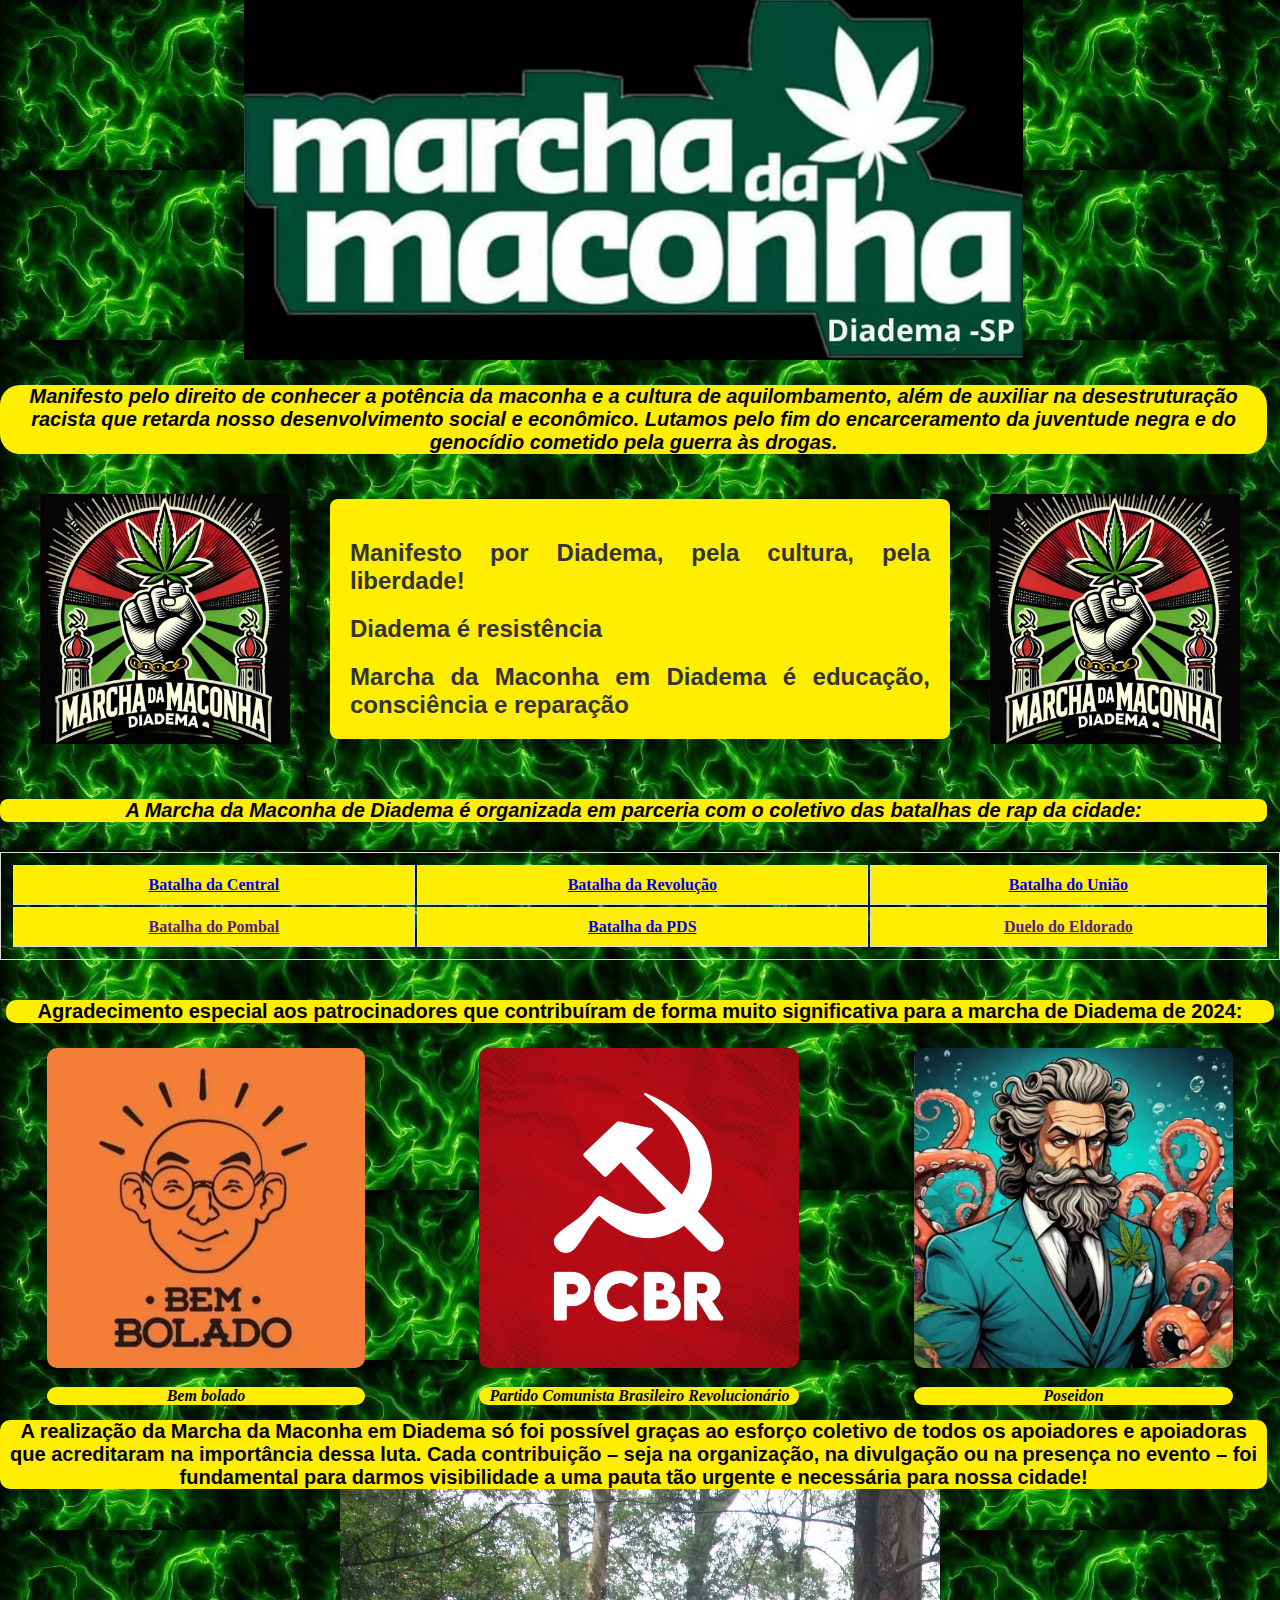
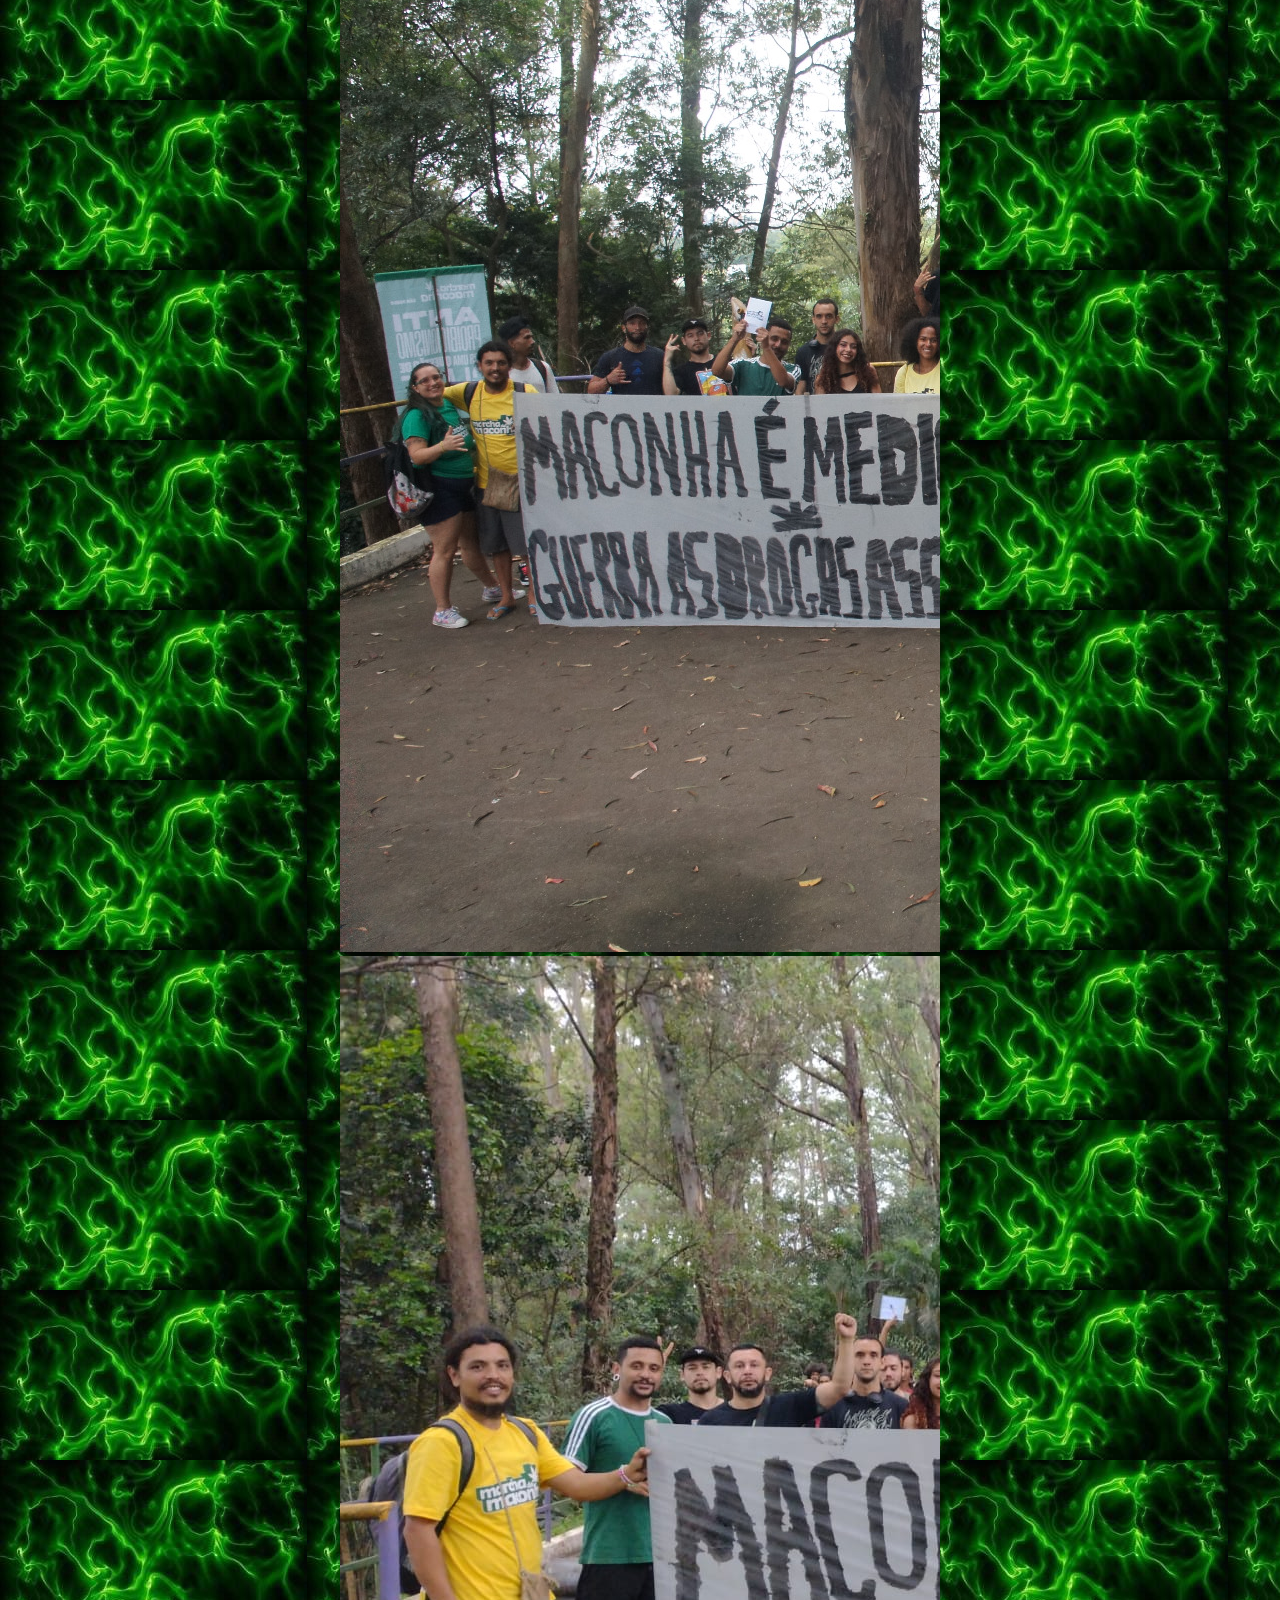
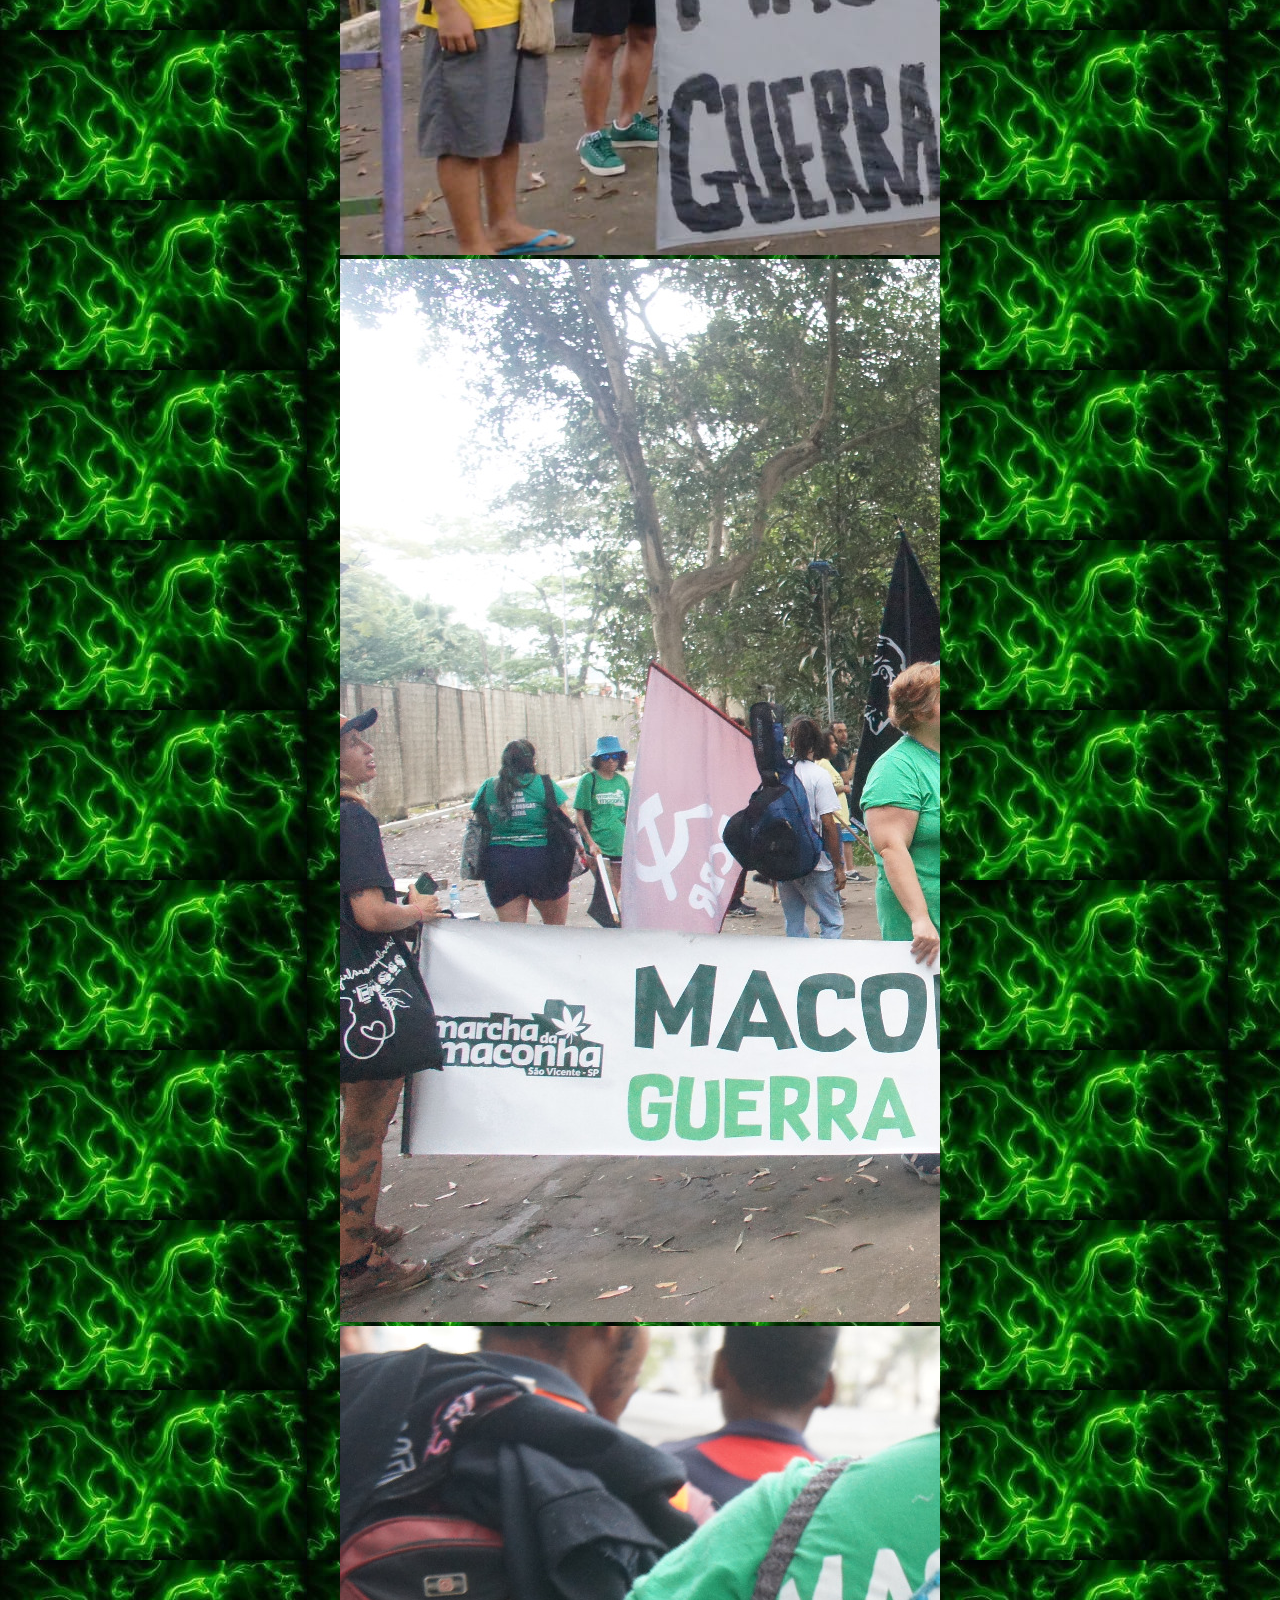
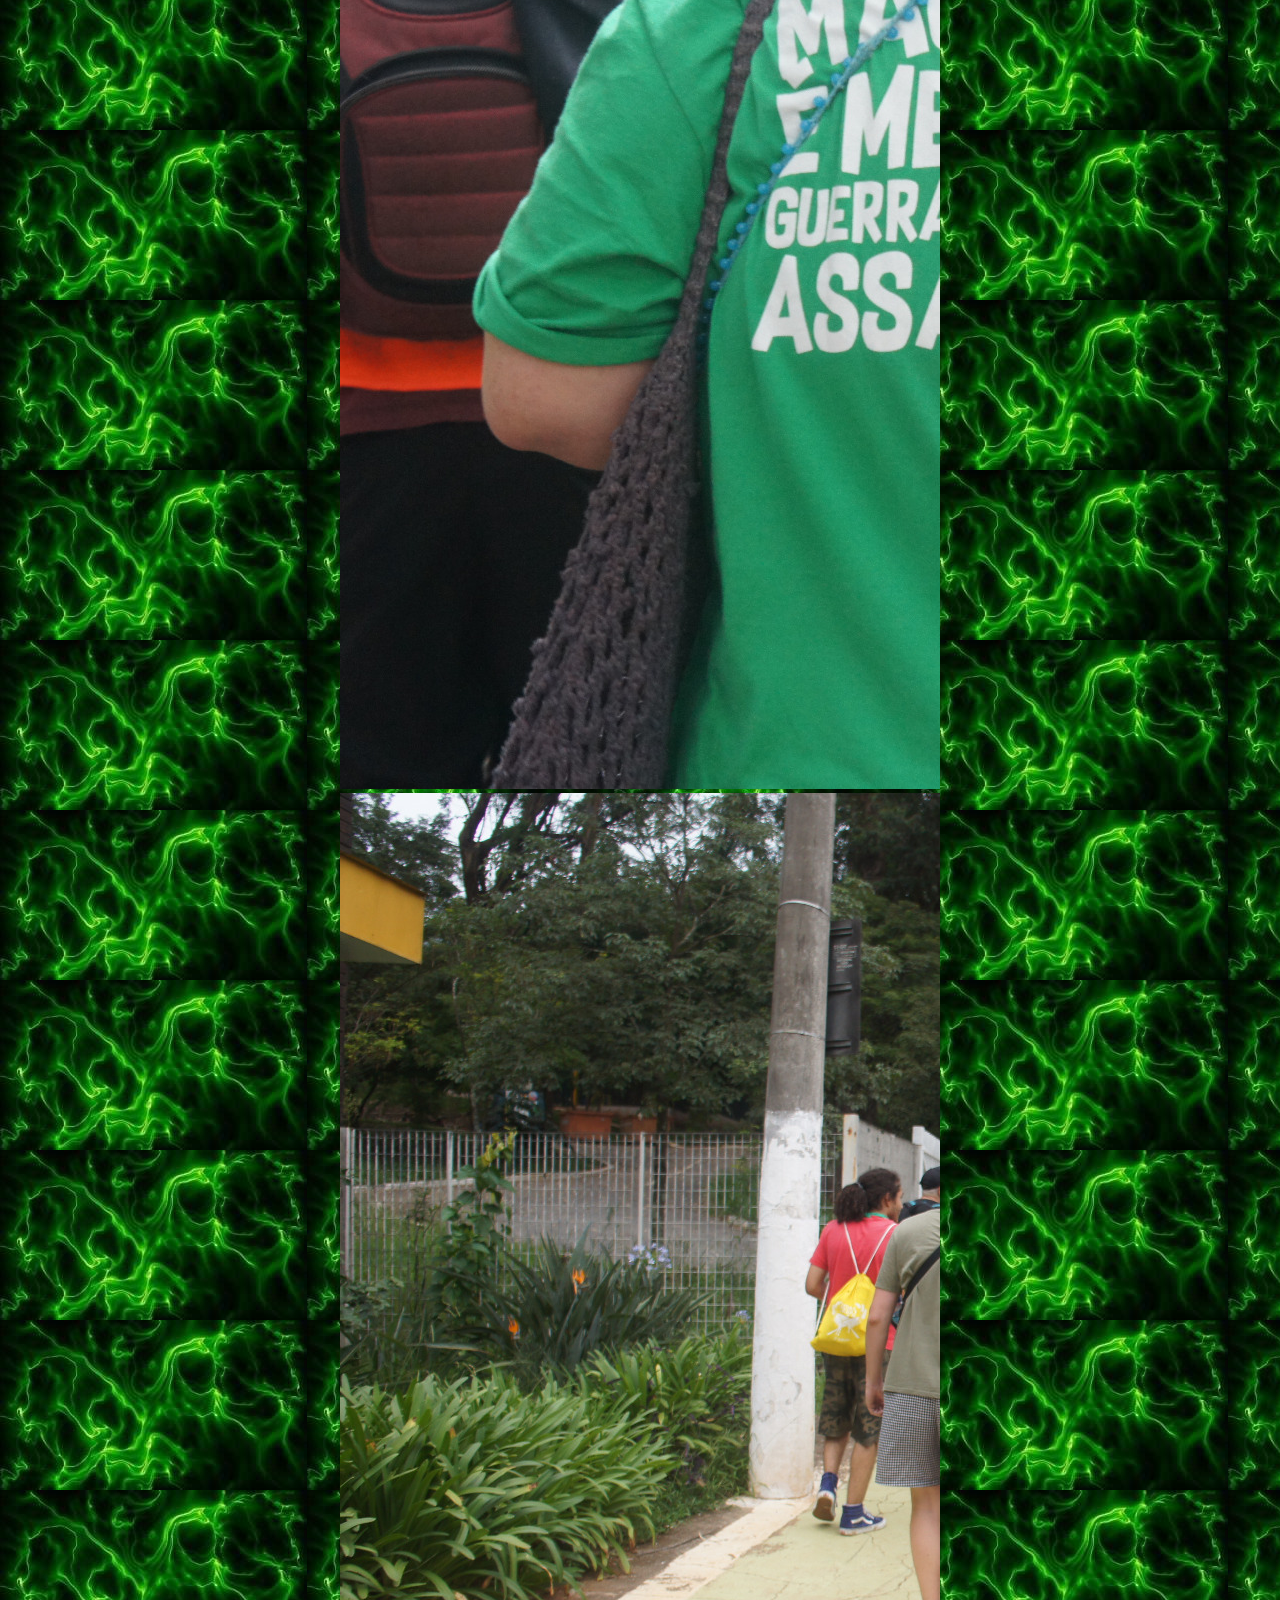
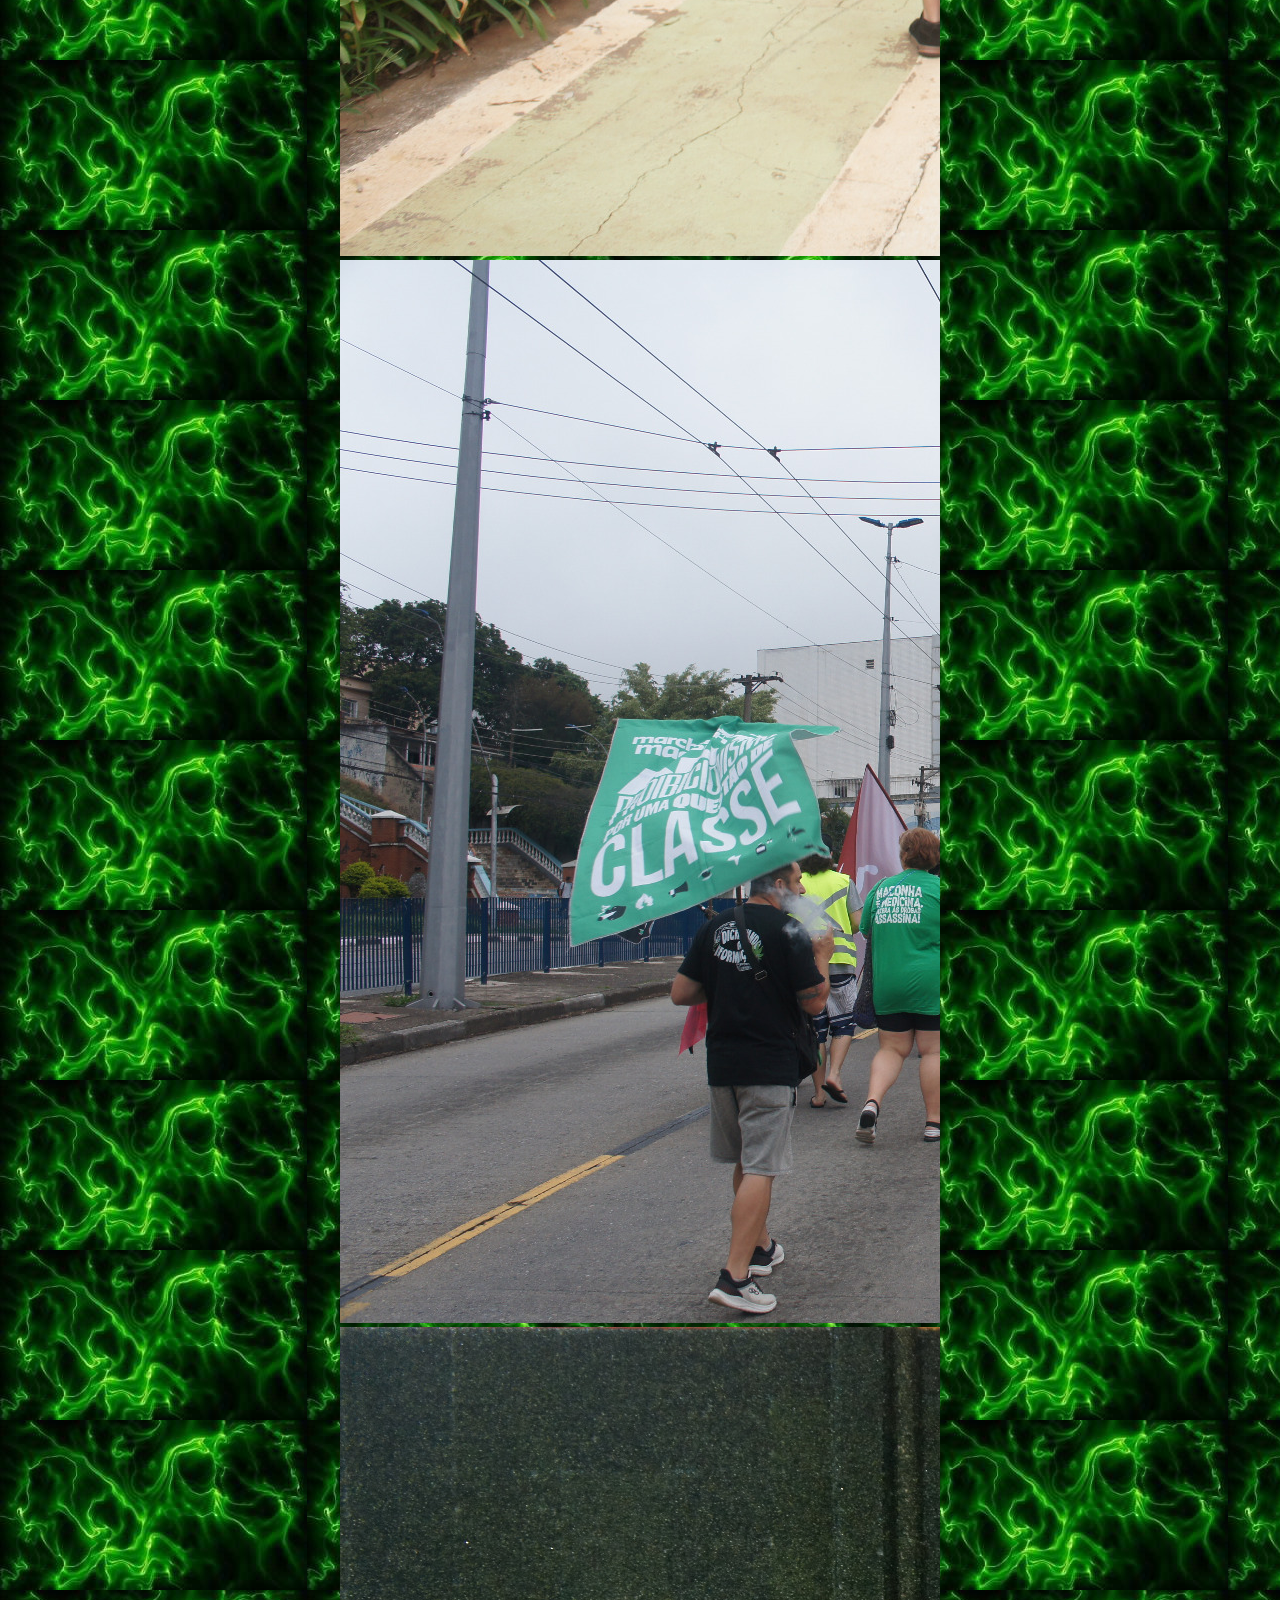
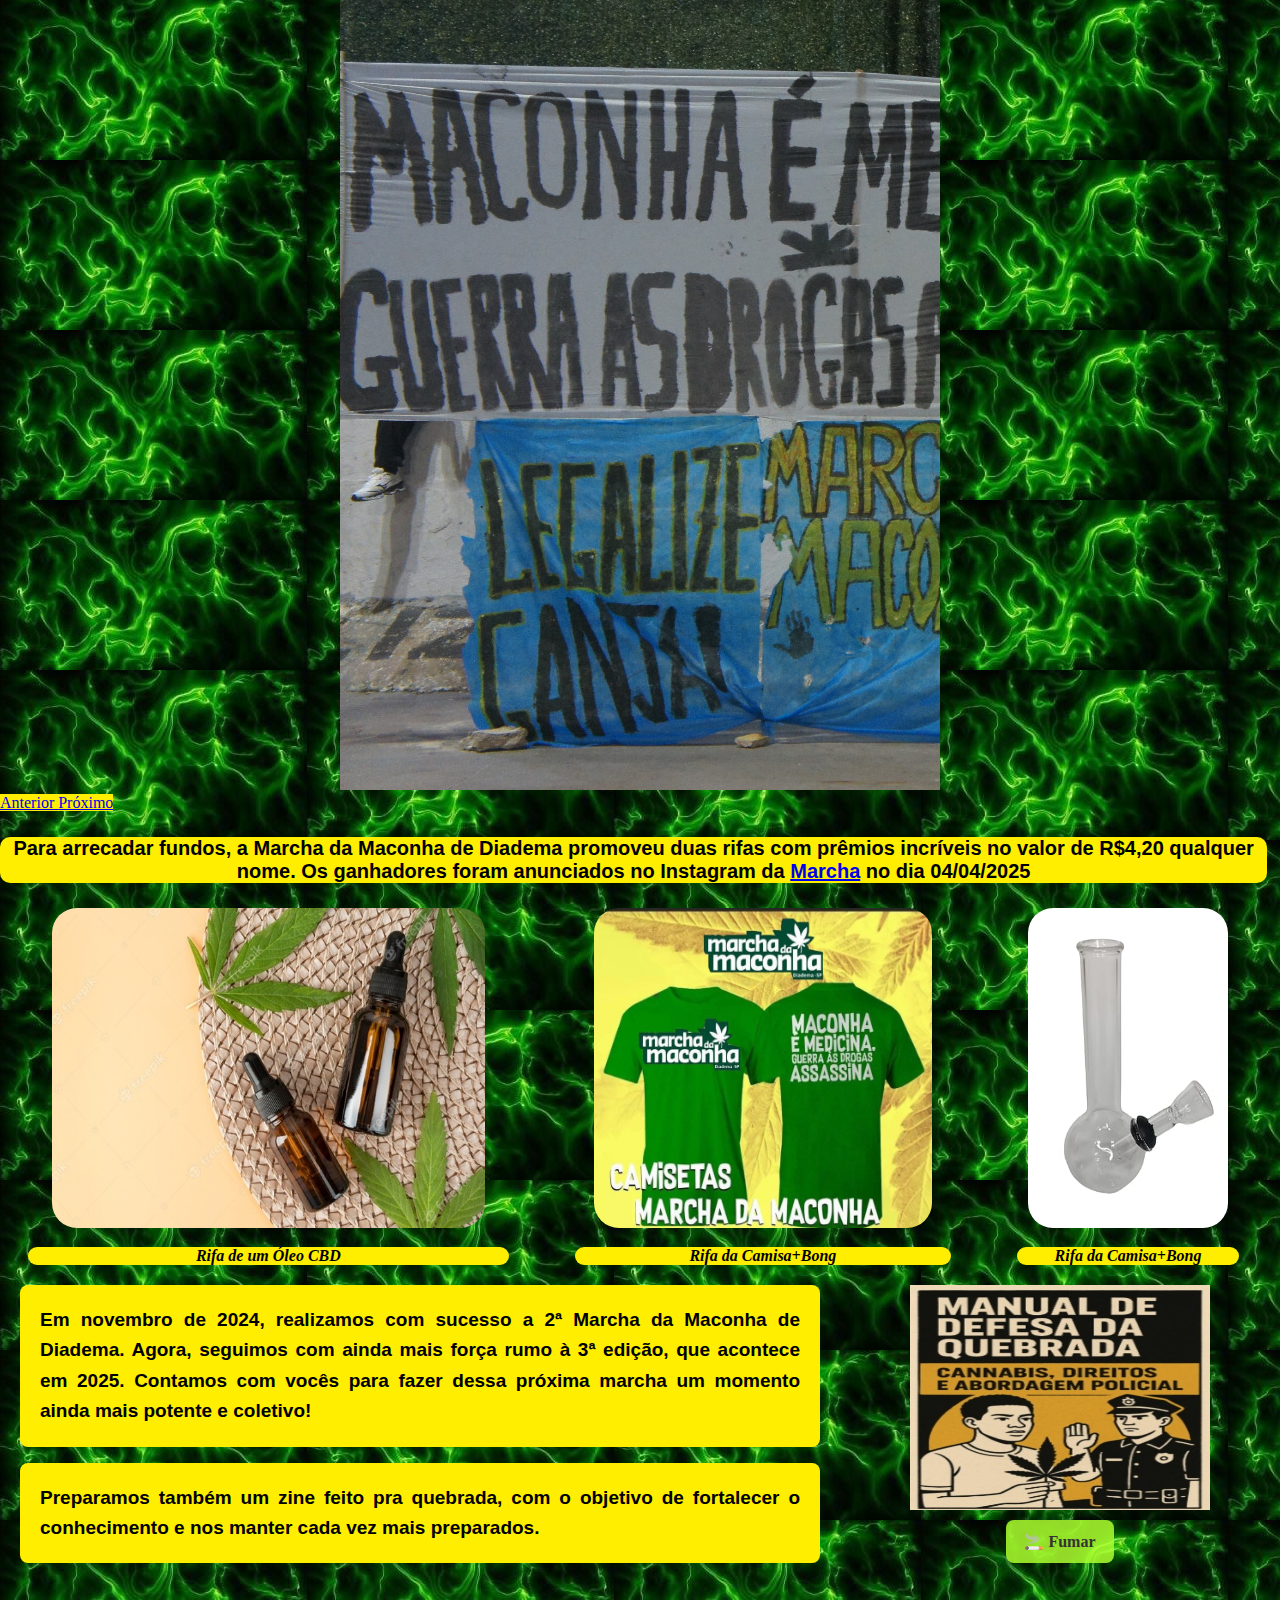
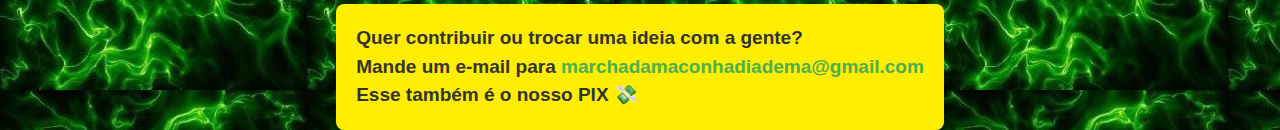
<file: index.html>
<!DOCTYPE html>
<html lang="pt-br">
<head>
    <meta charset="UTF-8">
    <meta http-equiv="X-UA-Compatible" content="IE=edge">
    <meta name="viewport" content="width=device-width, initial-scale=1.0">
    <link rel="stylesheet" href="https://stackpath.bootstrapcdn.com/bootstrap/4.1.3/css/bootstrap.min.css" integrity="sha384-MCw98/SFnGE8fJT3GXwEOngsV7Zt27NXFoaoApmYm81iuXoPkFOJwJ8ERdknLPMO" crossorigin="anonymous">
    <link rel="stylesheet" href="style.css">
    <title>Marcha da Maconha Diadema </title>
</head>
<body>
<!-- Imagem principal da Marcha  -->
    <div id="dov">
    <img src="imagens da marcha/marcha da maconha principal.jfif" alt="foto principal da marcha">
    </div>
<!-- Manifesto e importancia do Hip Hop -->
    <div>
    <h4 class="manifesto"><strong>Manifesto pelo direito de conhecer a potência da maconha e a cultura de aquilombamento, além de auxiliar na desestruturação racista que retarda nosso desenvolvimento social e econômico. Lutamos pelo fim do encarceramento da juventude negra e do genocídio cometido pela guerra às drogas.</strong></h4>
    <div class="container-completo">
      <img src="imagens da marcha/shared image.jpg" class="imagem-lateral esquerda" alt="Imagem esquerda">
    
      <div class="paragrafo">
        <!-- Manifesto dividido por partes -->
        <h2 class="titulo" onclick="toggleTexto(this)">Manifesto por Diadema, pela cultura, pela liberdade!</h2>
        <p class="conteudo"><strong>Nosso coletivo está na luta para abrir portas que nos valorizem e ressignifiquem nosso estilo de vida. Pedimos atenção especial para a cidade que é o coração do rap nacional. Queremos restaurar nossa cultura, desmarginalizar nossas tradições e ocupar os espaços que sempre foram nossos por direito.</strong></p>
        
        <h2 class="titulo" onclick="toggleTexto(this)">Diadema é resistência</h2>
        <p class="conteudo"><strong>Diadema é sustentada pelo hip hop, que salva vidas todos os dias. Nossa cidade se transforma através da arte e da cultura afro. Acreditamos na potência de desenvolver a juventude, tirá-la da margem e abrir caminhos longe do crime — com base nos legados que construímos com luta.</strong></p>
        
        <h2 class="titulo" onclick="toggleTexto(this)">Marcha da Maconha em Diadema é educação, consciência e reparação</h2>
        <p class="conteudo"><strong>Com base na nossa história, buscamos dialogar com os grupos das batalhas de rap e dos sistemas de som (bailes), levando informação sobre a planta e sobre as raízes dos nossos problemas estruturais. É hora de reconhecer a potência da maconha e da cultura de aquilombamento como ferramentas de transformação.</strong></p>
      </div>
    <!-- imagem dos lados -->
      <img src="imagens da marcha/shared image.jpg" class="imagem-lateral direita" alt="punho da marcha">
    </div>
   <!-- Tabela com as batalhas de Diadema -->
<div>
<h4 class="batalha"><strong>A Marcha da Maconha de Diadema é organizada em parceria com o coletivo das batalhas de rap da cidade:</strong></h4>
</div>
<table>
    <tbody>
        <tr>
            <td><strong><a href= https://www.instagram.com/batalhadacentraldediadema/ >Batalha da Central</a></strong></td>
            <td><strong><a href= https://www.instagram.com/revolucao.ddm/ >Batalha da Revolução</a></strong></td>
            <td><strong><a href= https://www.instagram.com/batalhadouniao/ >Batalha do União</a></strong></td>
        </tr>
        <tr>
            <td><strong><a href= "" >Batalha do Pombal</a></strong></td>
            <td><strong><a href= https://www.instagram.com/batalha_do_pds_oficial/ >Batalha da PDS</a></strong></td>
            <td><strong><a href= '' >Duelo do Eldorado</a></strong></td>
        </tr>
    </tbody>
</table>
<!-- Texto "Agradecimento patrocinadores Marcha de 2024" -->
<div class="agradecimento">
<h4><strong>Agradecimento especial aos patrocinadores que contribuíram de forma muito significativa para a marcha de Diadema de 2024:</strong></h4>
</div>
<!-- Imagens "Imagens e instagram dos patrocinadores Marcha de 2024" -->
<div class="carousel-container">
  <figure>
 <a href="https://www.instagram.com/bemboladobrasil?utm_source=ig_web_button_share_sheet&igsh=ZDNlZDc0MzIxNw=="><img src="imagens da marcha/bem bolado image.jpg" alt="Bem bolado"></a>
 <figcaption><strong>Bem bolado</strong></figcaption>
  </figure>
  <figure>
 <a href="https://www.instagram.com/pcbr_abcdmrr?igsh=dDBxanYyMml6dTA1"><img src="imagens da marcha/pcbr image.jpg" alt="Partido Comunista Brasileiro Revolucionário"></a>
  <figcaption><strong>Partido Comunista Brasileiro Revolucionário</strong></figcaption>
  </figure>
  <figure>
 <a href="https://www.instagram.com/poseidon_420_maconheiro?utm_source=ig_web_button_share_sheet&igsh=ZDNlZDc0MzIxNw=="><img src="imagens da marcha/poseidon-oficial.jpg" alt="Poseidon"></a>
  <figcaption><strong>Poseidon</strong></figcaption>
  </figure>
<!-- Fig são a descrição da imagem " -->
</div>
<!-- Fotos e agradecimento aos participantes da Marcha 2024  1 até 7-->
<h4><strong>A realização da Marcha da Maconha em Diadema só foi possível graças ao esforço coletivo de todos os apoiadores e apoiadoras que acreditaram na importância dessa luta. Cada contribuição – seja na organização, na divulgação ou na presença no evento – foi fundamental para darmos visibilidade a uma pauta tão urgente e necessária para nossa cidade!</strong></h4>
<div id="carouselExampleControls" class="carousel slide" data-ride="carousel">
    <div class="carousel-inner">
      <div class="carousel-item active">
        <img class="d-block w-100" src="imagens da marcha/diadema1.jpg" alt="Primeiro Slide">
      </div>
      <div class="carousel-item">
        <img class="d-block w-100" src="imagens da marcha/diadema2.jpg" alt="Segundo Slide">
      </div>
      <div class="carousel-item">
        <img class="d-block w-100" src="imagens da marcha/diadema3.jpg" alt="Terceiro Slide">
      </div>
      <div class="carousel-item">
        <img class="d-block w-100" src="imagens da marcha/diadema4.jpg" alt="Quarto Slide">
      </div>
      <div class="carousel-item">
        <img class="d-block w-100" src="imagens da marcha/diadema5.jpg" alt="Quinto Slide">
      </div>
      <div class="carousel-item">
        <img class="d-block w-100" src="imagens da marcha/diadema6.jpg" alt="Sexto Slide">
      </div>
      <div class="carousel-item">
        <img class="d-block w-100" src="imagens da marcha/diadema7.jpg" alt="Sétimo Slide">
      </div>
    </div>
<!-- Botões voltar e adiantar -->
    <a class="carousel-control-prev" href="#carouselExampleControls" role="button" data-slide="prev">
      <span class="btn btn-dark" aria-hidden="true"></span>
      <span class="sr-only">Anterior</span>
    </a>
    <a class="carousel-control-next" href="#carouselExampleControls" role="button" data-slide="next">
      <span class="btn btn-dark" aria-hidden="true"></span>
      <span class="sr-only">Próximo</span>
    </a>
  </div>
<!-- Rifas, premios e (ganhadores furamente ou nem) -->
 <div class = "fundos">
<h4><strong>Para arrecadar fundos, a Marcha da Maconha de Diadema promoveu duas rifas com prêmios incríveis no valor de R$4,20 qualquer nome. Os ganhadores foram anunciados no Instagram da <a href="https://www.instagram.com/reel/DIC8IKrMOD-/?utm_source=ig_web_copy_link&igsh=MzRlODBiNWFlZA==">Marcha</a> no dia 04/04/2025</strong></h4>
 </div>
    <div class="carousel-container2">
        <figure>
       <a href="https://www.instagram.com/marchadamaconhadiadema/p/DDsf8XWS2cH/"><img src="imagens da marcha/Oleo CBD ilustrativo.jpg" alt="Óleo CBD"></a>
       <figcaption><strong>Rifa de um Óleo CBD</strong></strong></figcaption>
        </figure>
        <figure>
       <a href="https://www.instagram.com/p/DDsf8XWS2cH/?utm_source=ig_web_copy_link&igsh=MzRlODBiNWFlZA=="><img src="imagens da marcha/camisa marcha.jpg" alt="Camisa da Marcha da Maconha de Diadema 2024"></a>
        <figcaption><strong>Rifa da Camisa+Bong</strong></figcaption>
        </figure>
        <figure>
       <a href="https://www.instagram.com/p/DDsf8XWS2cH/?utm_source=ig_web_copy_link&igsh=MzRlODBiNWFlZA=="><img src="imagens da marcha/bong marcha.jpg" alt="Bong de Vidro"></a>
        <figcaption><strong>Rifa da Camisa+Bong</strong></figcaption>
        </figure>
    </div>
<!-- Agradecimento final e 3* edição da marcha em 2025 -->
<div class="info-download">
  <!-- Lado esquerdo - textos -->
  <div class="texto">
    <p>
      <strong>
        Em novembro de 2024, realizamos com sucesso a 2ª Marcha da Maconha de Diadema. Agora, seguimos com ainda mais força rumo à 3ª edição, que acontece em 2025. Contamos com vocês para fazer dessa próxima marcha um momento ainda mais potente e coletivo!
      </strong>
    </p>
    <p>
      <strong>
        Preparamos também um zine feito pra quebrada, com o objetivo de fortalecer o conhecimento e nos manter cada vez mais preparados.
      </strong>
    </p>
  </div>
  <!-- Lado direito - imagem + botão -->
  <div class="lado-direito">
    <img src="imagens da marcha/manual de defesa.jpeg" alt="Imagem do zine" class="imagem-manual">
    <a href="arquivos/zine_defesa_quebrada.pdf" download class="botao-fumar">🚬 Fumar</a>
  </div>
</div>
<footer class="rodape-final">
  <p>
    <strong>
      Quer contribuir ou trocar uma ideia com a gente?<br>
      Mande um e-mail para <a href="mailto:marchadamaconhadiadema@gmail.com" class="link-email">marchadamaconhadiadema@gmail.com</a><br>
      Esse também é o nosso PIX 💸
    </strong>
  </p>
</footer>
    <script>
      // Função para alternar a visibilidade do texto
      function toggleTexto(titulo) {
          // Seleciona o próximo parágrafo depois do título clicado
          var texto = titulo.nextElementSibling;

          // Alterna a visibilidade do texto
          if (texto.style.display === "none" || texto.style.display === "") {
              texto.style.display = "block";  // Mostra o texto
          } else {
              texto.style.display = "none";  // Esconde o texto
          }
      }
  </script>
</body>
<script src="https://code.jquery.com/jquery-3.3.1.slim.min.js" integrity="sha384-q8i/X+965DzO0rT7abK41JStQIAqVgRVzpbzo5smXKp4YfRvH+8abtTE1Pi6jizo" crossorigin="anonymous"></script>
<script src="https://cdnjs.cloudflare.com/ajax/libs/popper.js/1.14.3/umd/popper.min.js" integrity="sha384-ZMP7rVo3mIykV+2+9J3UJ46jBk0WLaUAdn689aCwoqbBJiSnjAK/l8WvCWPIPm49" crossorigin="anonymous"></script>
<script src="https://stackpath.bootstrapcdn.com/bootstrap/4.1.3/js/bootstrap.min.js" integrity="sha384-ChfqqxuZUCnJSK3+MXmPNIyE6ZbWh2IMqE241rYiqJxyMiZ6OW/JmZQ5stwEULTy" crossorigin="anonymous"></script>
</html>
</file>
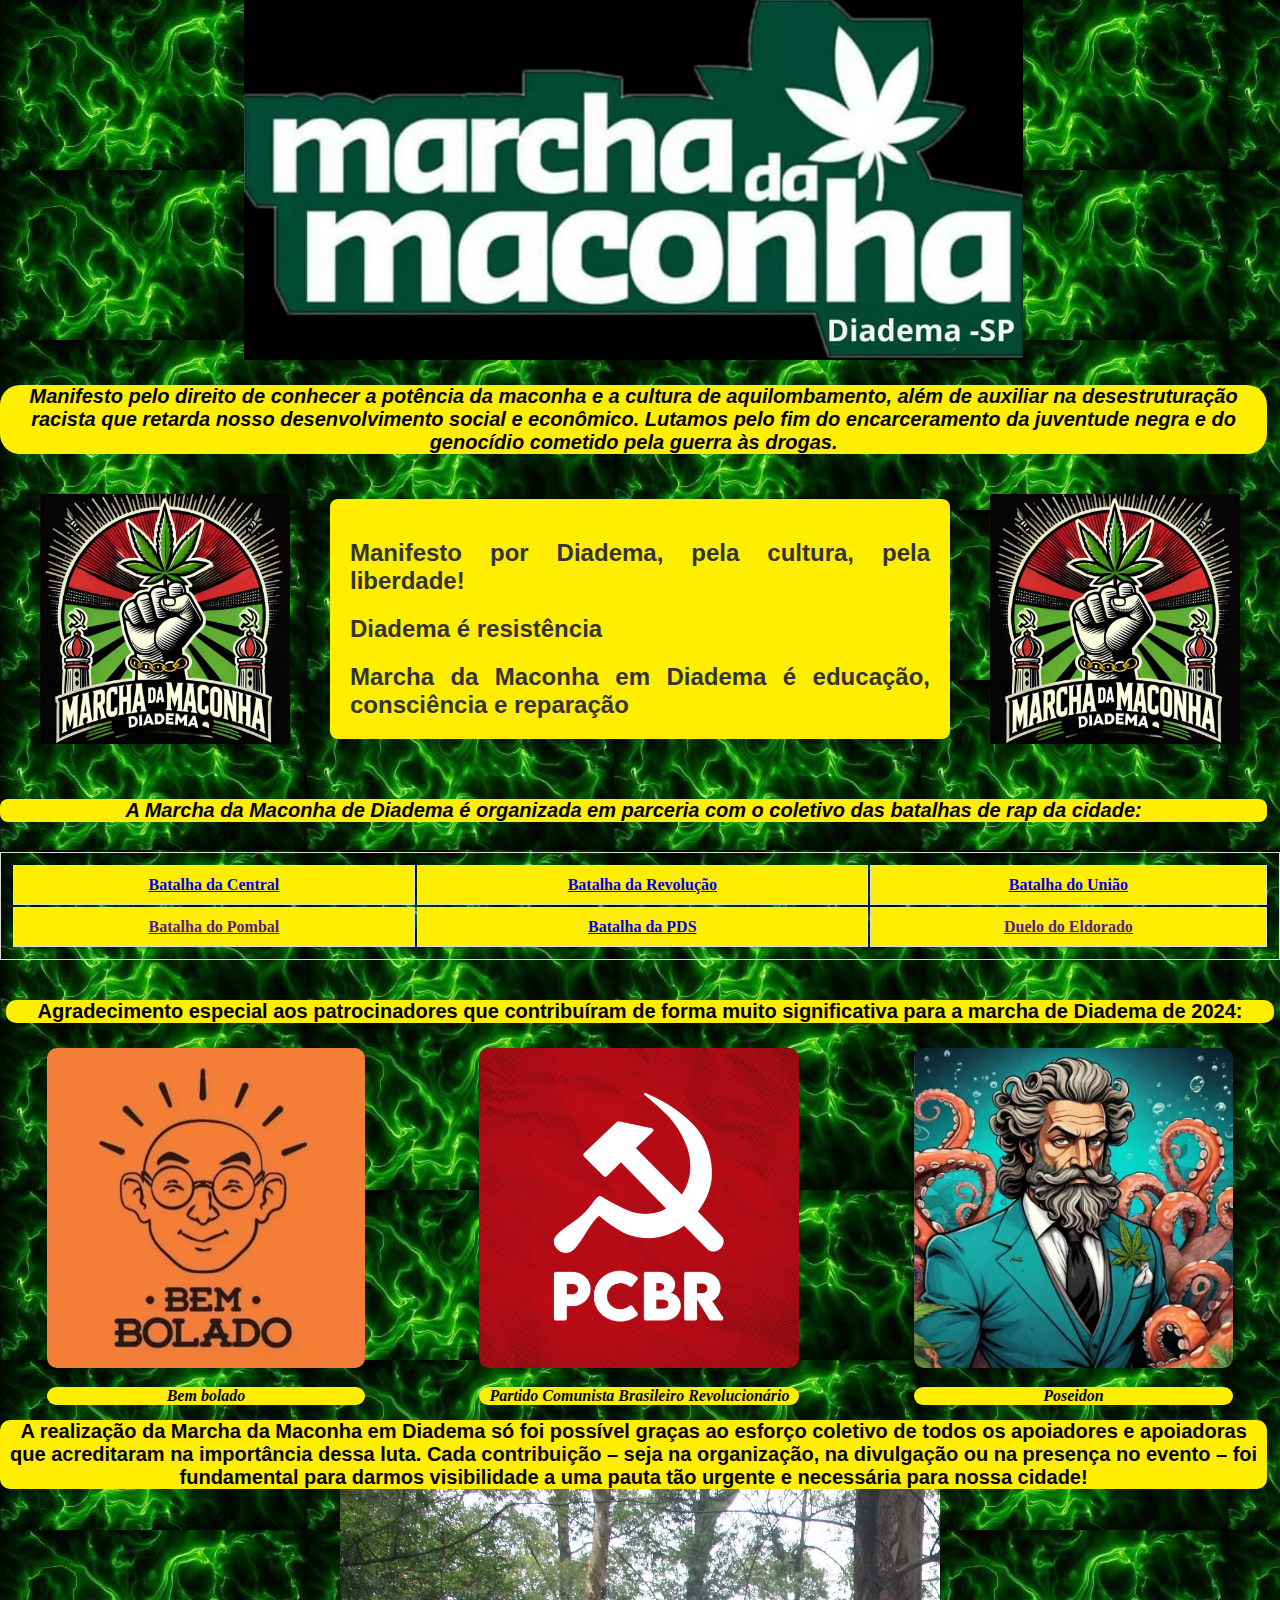
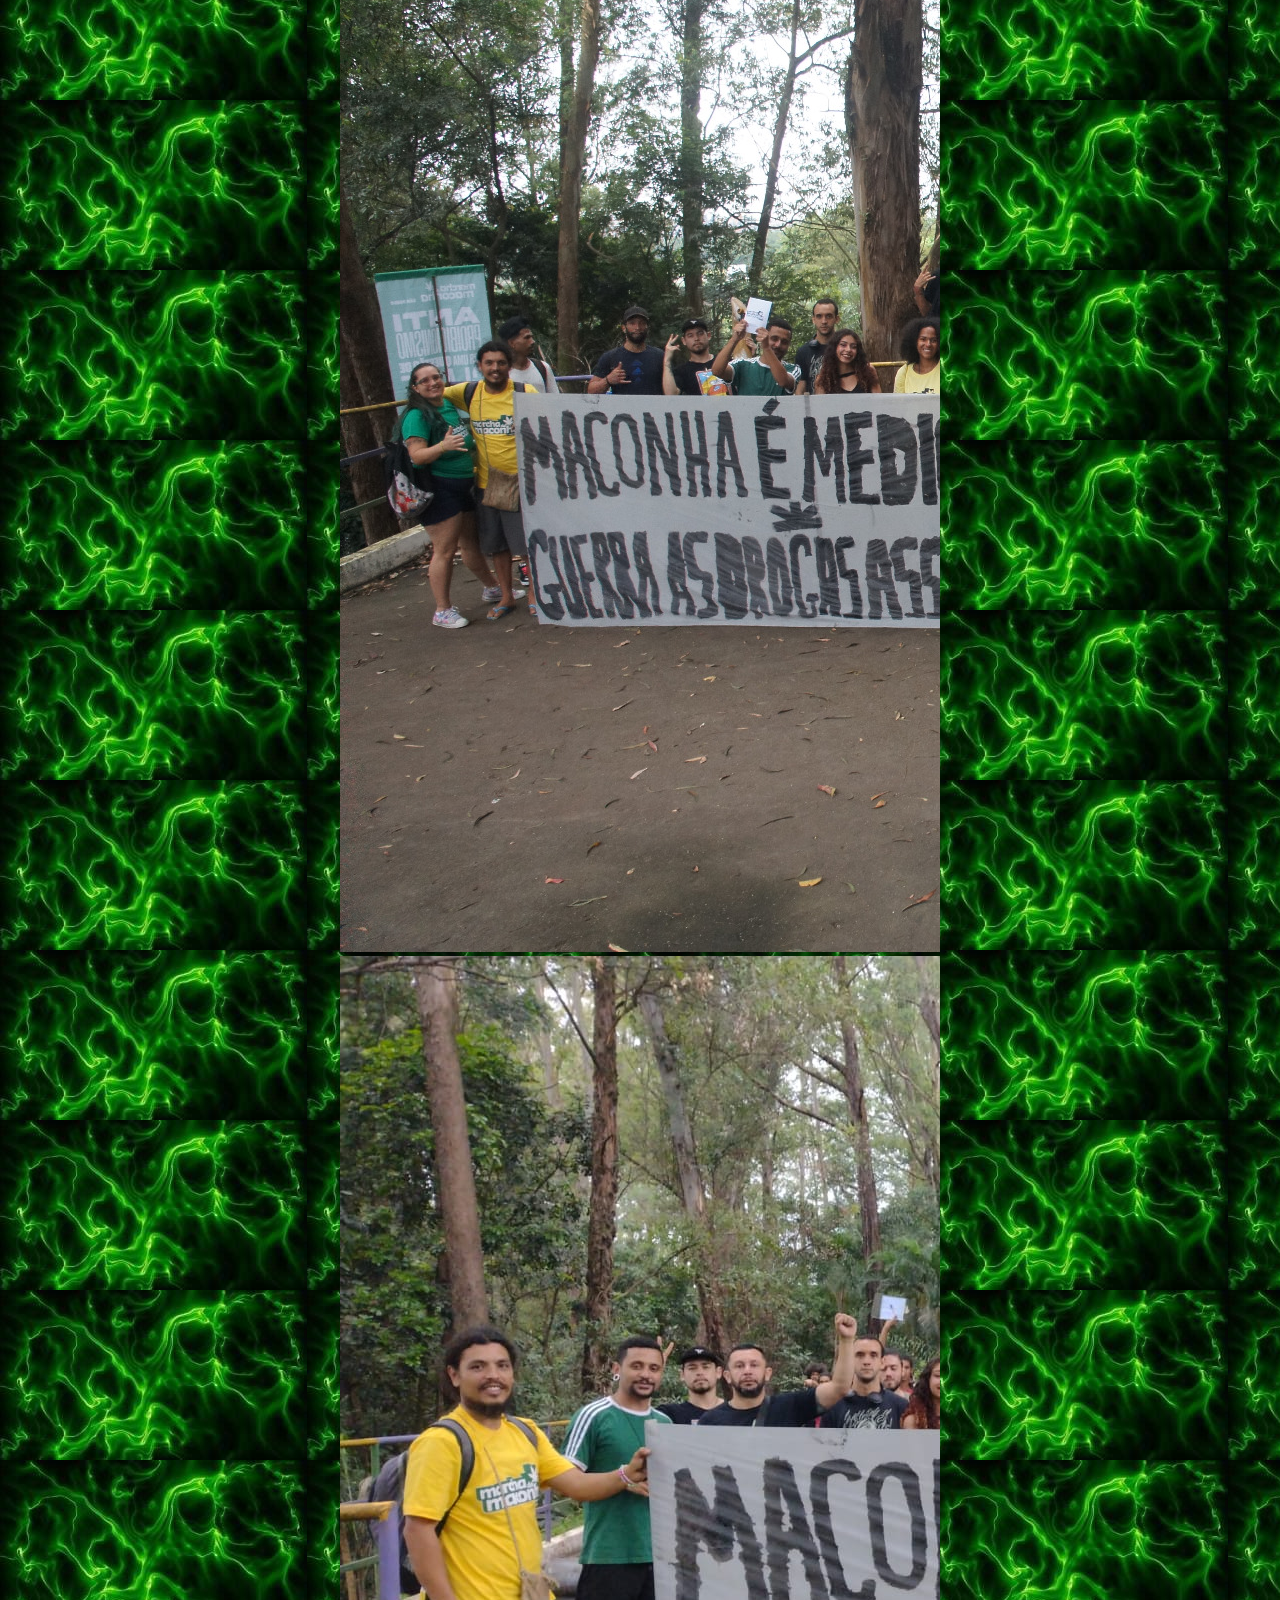
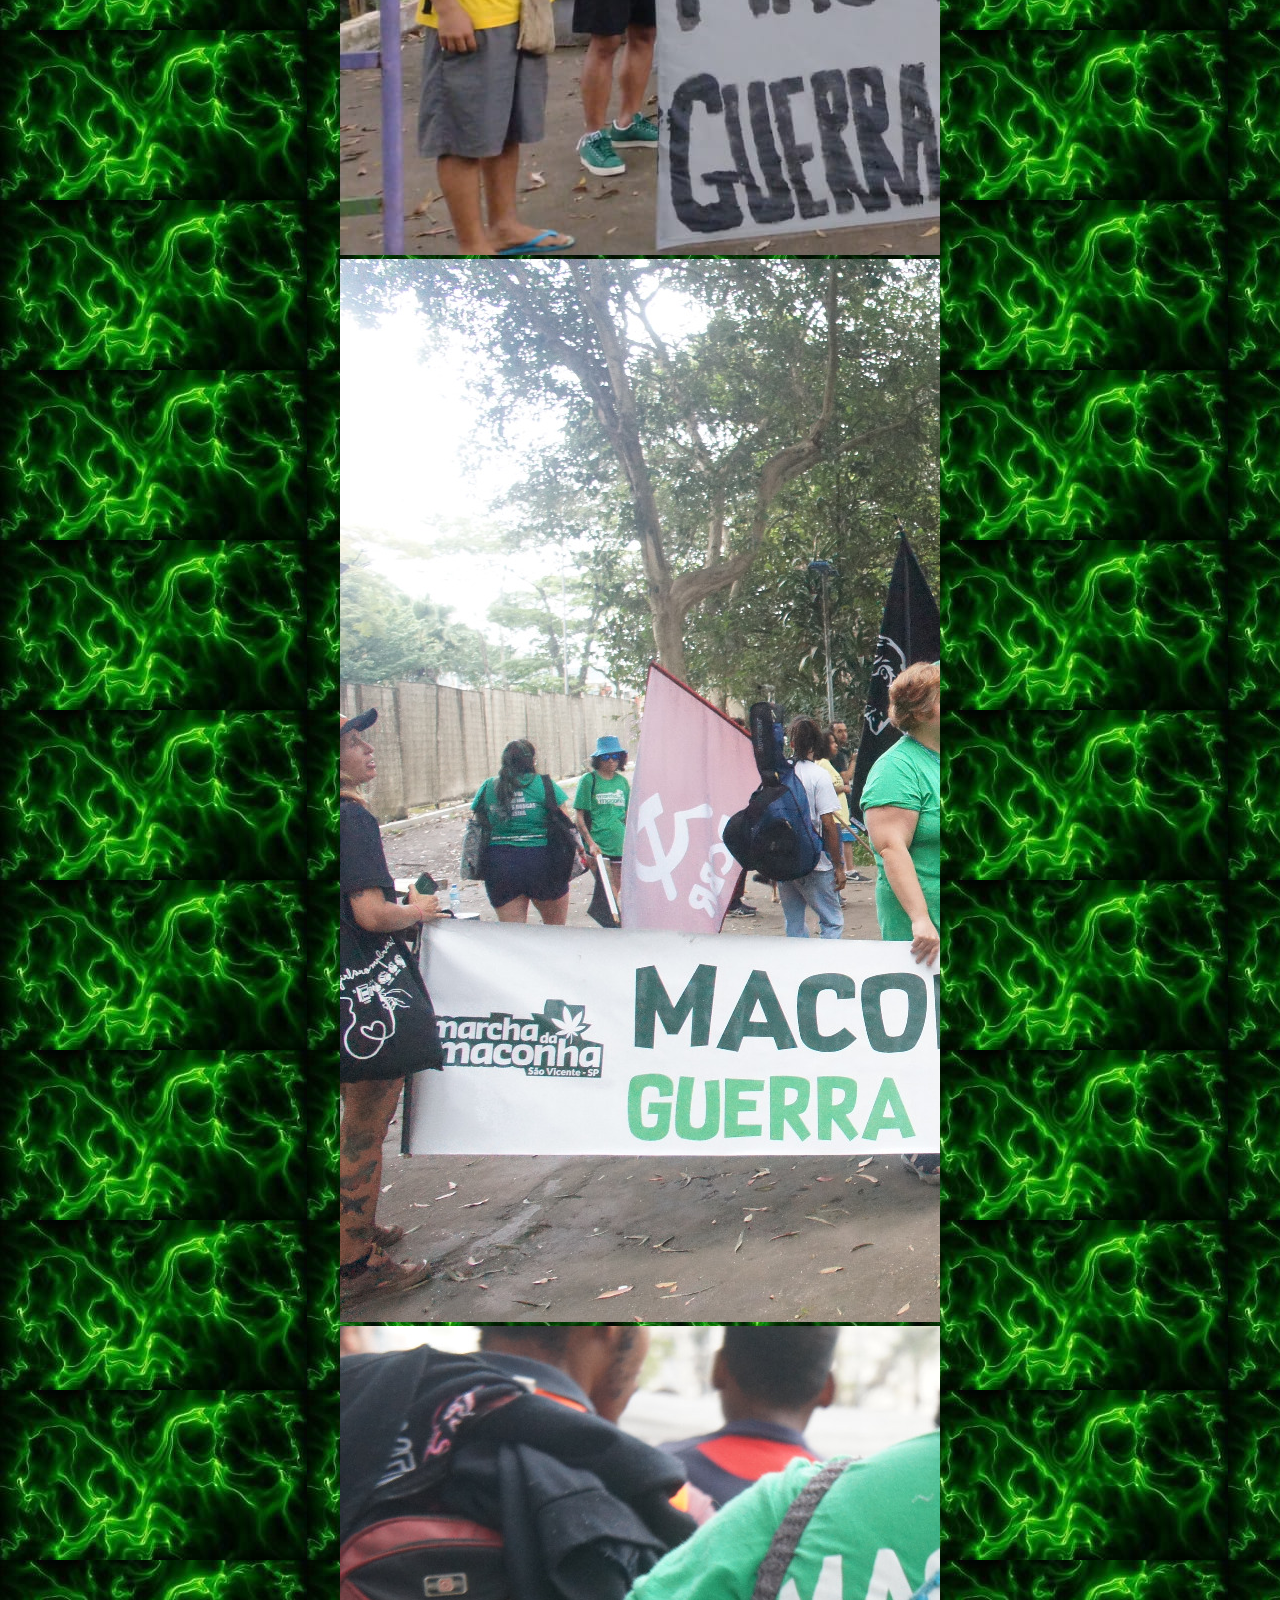
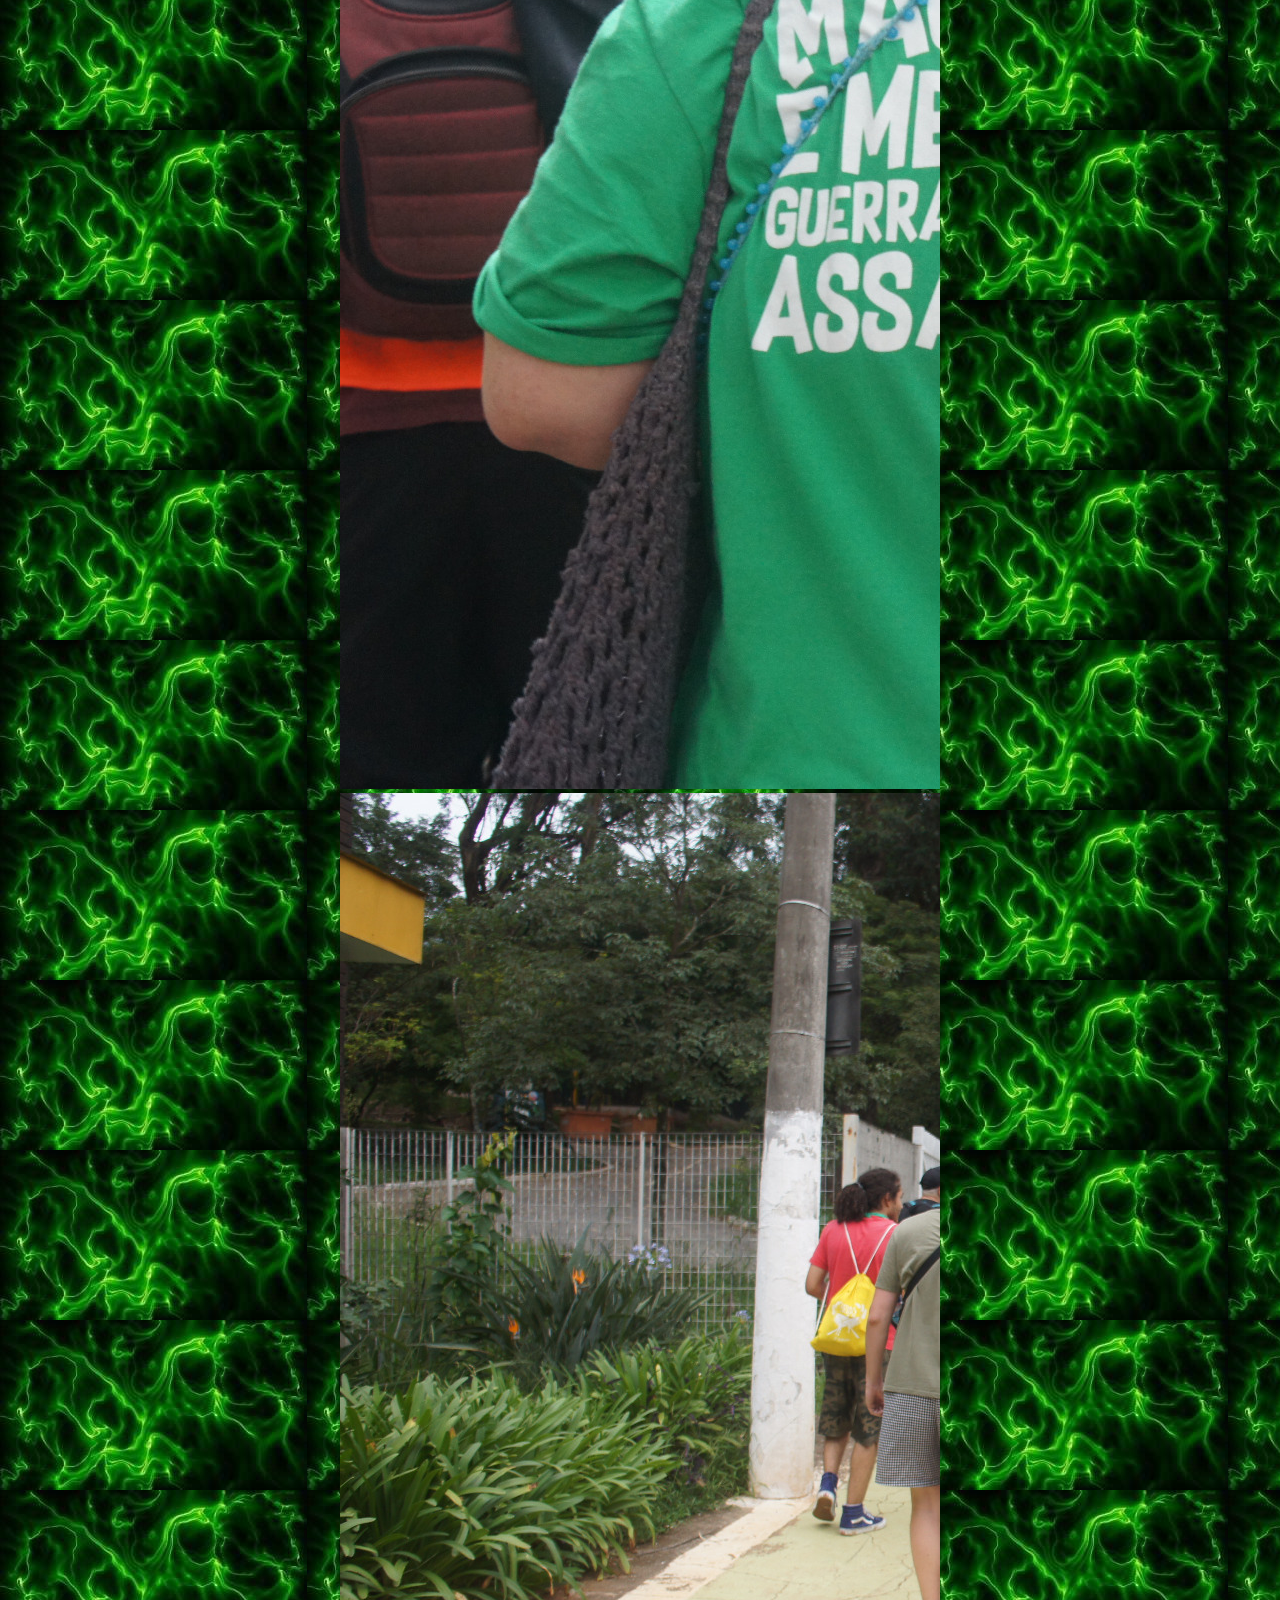
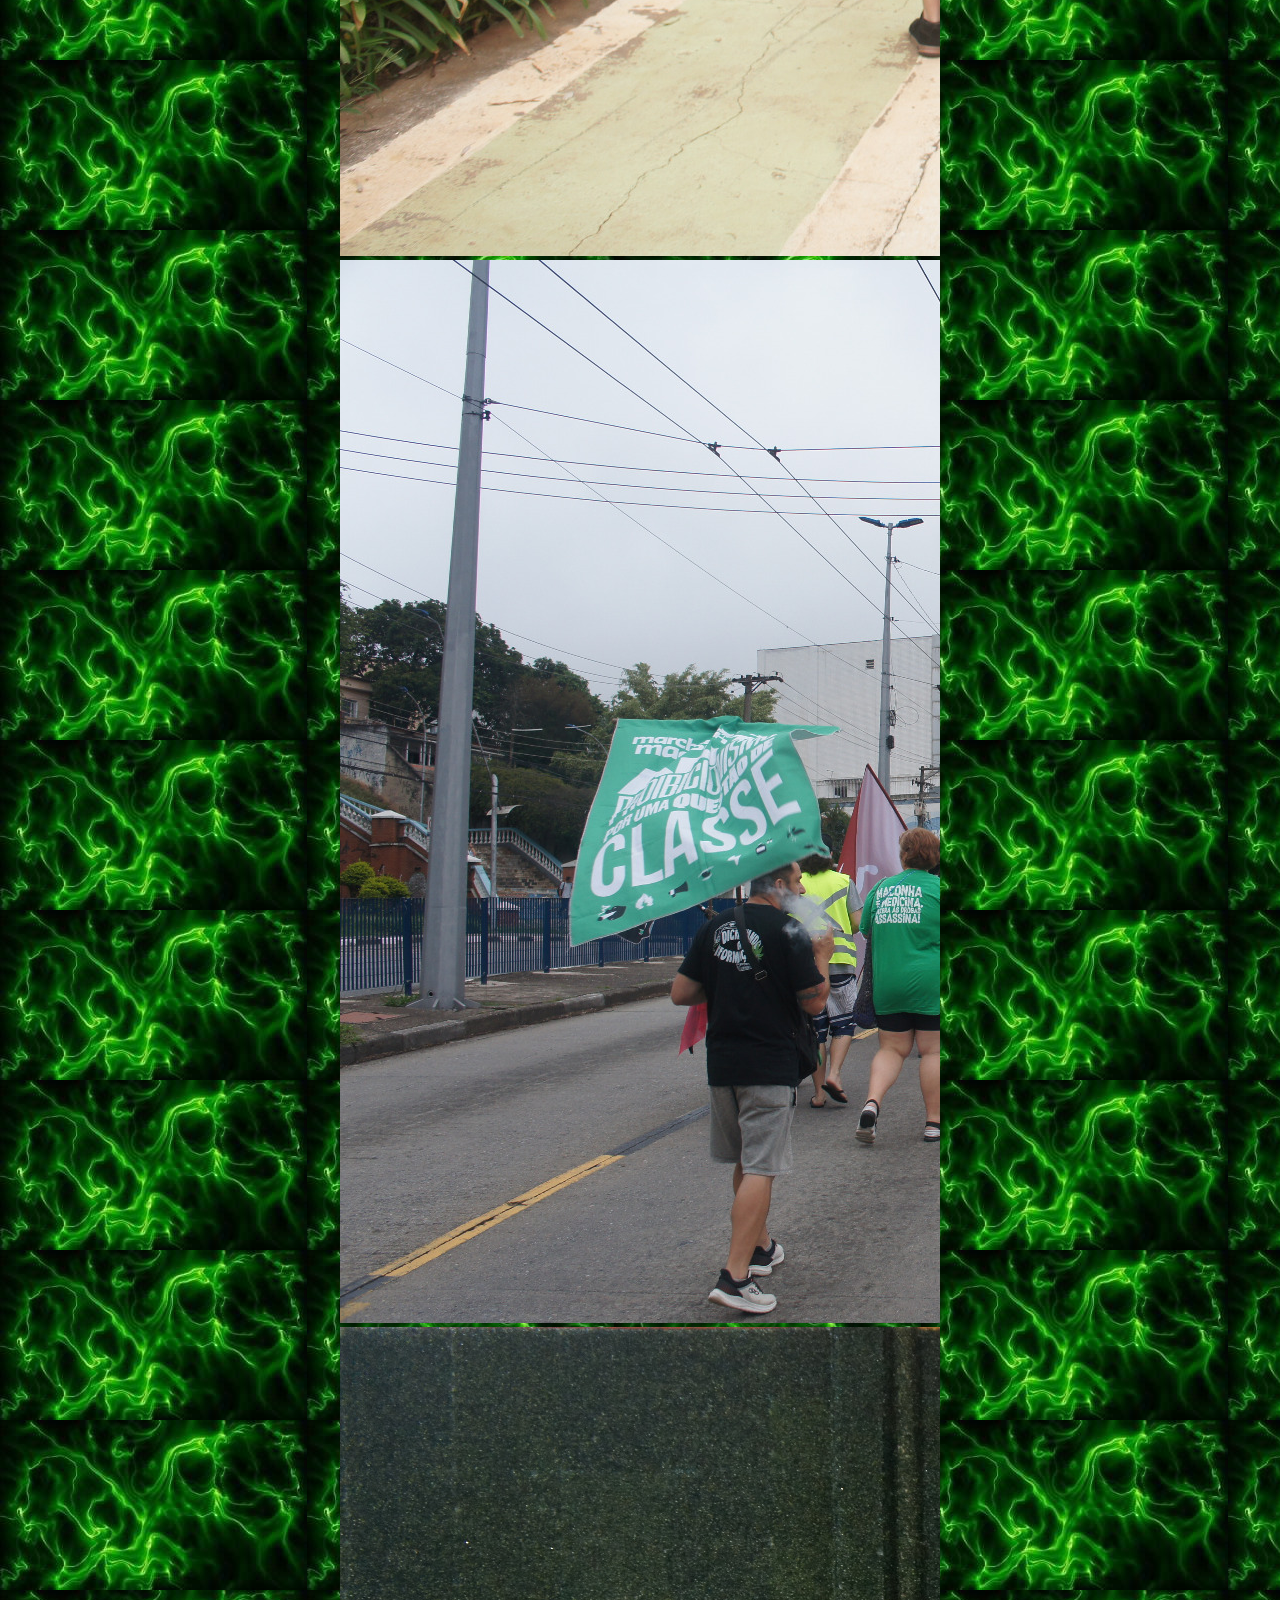
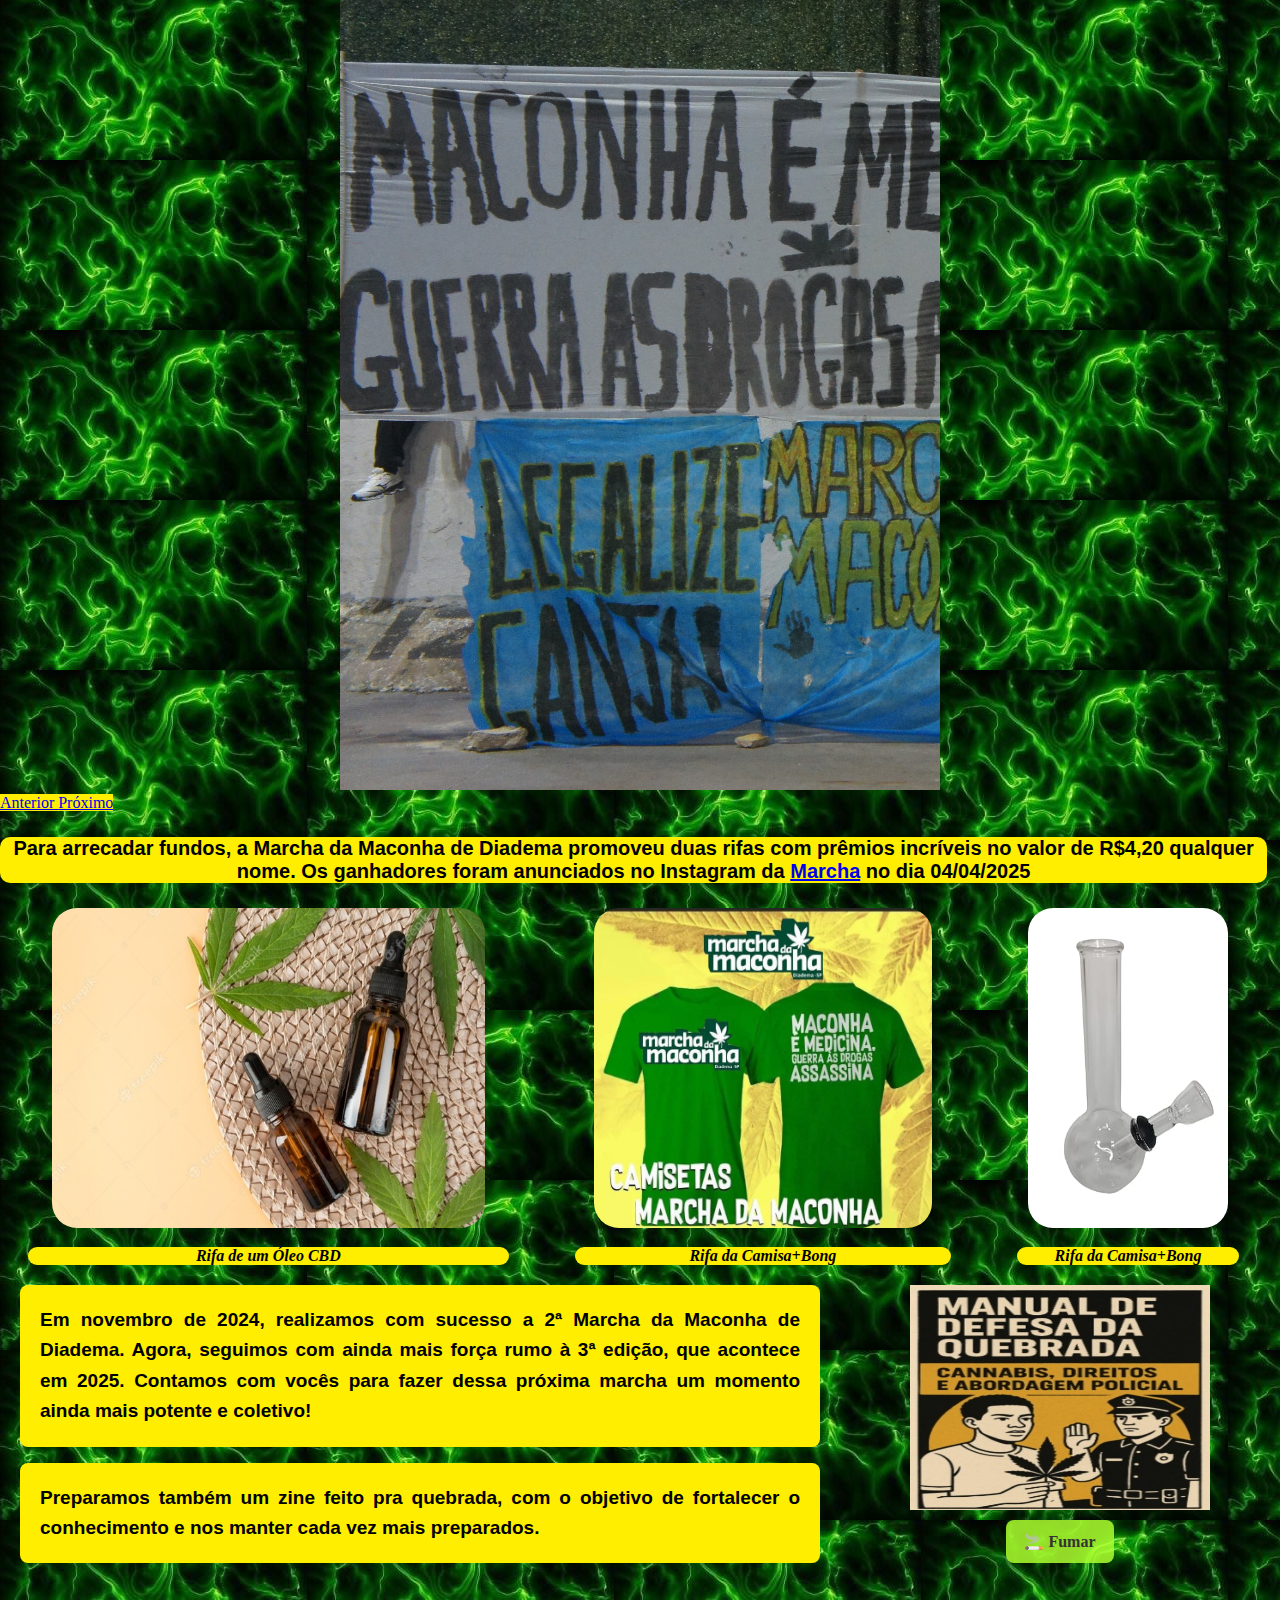
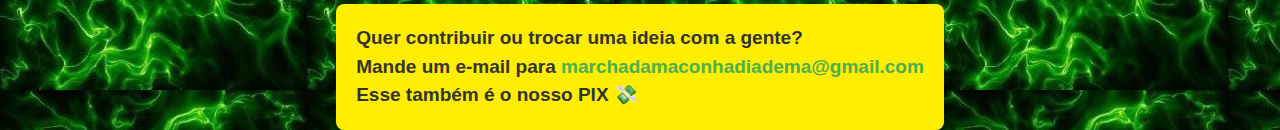
<file: Documents/Marchafinal/Marcha-da-Maconha-Diadema/Marcha-da-Maconha-Diadema/index.html>
<!DOCTYPE html>
<html lang="pt-br">
<head>
    <meta charset="UTF-8">
    <meta http-equiv="X-UA-Compatible" content="IE=edge">
    <meta name="viewport" content="width=device-width, initial-scale=1.0">
    <link rel="stylesheet" href="https://stackpath.bootstrapcdn.com/bootstrap/4.1.3/css/bootstrap.min.css" integrity="sha384-MCw98/SFnGE8fJT3GXwEOngsV7Zt27NXFoaoApmYm81iuXoPkFOJwJ8ERdknLPMO" crossorigin="anonymous">
    <link rel="stylesheet" href="style.css">
    <title>Marcha da Maconha Diadema </title>
</head>
<body>
<!-- Imagem principal da Marcha  -->
    <div id="dov">
    <img src="imagens da marcha/marcha da maconha principal.jfif" alt="foto principal da marcha">
    </div>
<!-- Manifesto e importancia do Hip Hop -->
    <div>
    <h4 class="manifesto"><strong>Manifesto pelo direito de conhecer a potência da maconha e a cultura de aquilombamento, além de auxiliar na desestruturação racista que retarda nosso desenvolvimento social e econômico. Lutamos pelo fim do encarceramento da juventude negra e do genocídio cometido pela guerra às drogas.</strong></h4>
    <div class="container-completo">
      <img src="imagens da marcha/shared image.jpg" class="imagem-lateral esquerda" alt="Imagem esquerda">
    
      <div class="paragrafo">
        <!-- Manifesto dividido por partes -->
        <h2 class="titulo" onclick="toggleTexto(this)">Manifesto por Diadema, pela cultura, pela liberdade!</h2>
        <p class="conteudo"><strong>Nosso coletivo está na luta para abrir portas que nos valorizem e ressignifiquem nosso estilo de vida. Pedimos atenção especial para a cidade que é o coração do rap nacional. Queremos restaurar nossa cultura, desmarginalizar nossas tradições e ocupar os espaços que sempre foram nossos por direito.</strong></p>
        
        <h2 class="titulo" onclick="toggleTexto(this)">Diadema é resistência</h2>
        <p class="conteudo"><strong>Diadema é sustentada pelo hip hop, que salva vidas todos os dias. Nossa cidade se transforma através da arte e da cultura afro. Acreditamos na potência de desenvolver a juventude, tirá-la da margem e abrir caminhos longe do crime — com base nos legados que construímos com luta.</strong></p>
        
        <h2 class="titulo" onclick="toggleTexto(this)">Marcha da Maconha em Diadema é educação, consciência e reparação</h2>
        <p class="conteudo"><strong>Com base na nossa história, buscamos dialogar com os grupos das batalhas de rap e dos sistemas de som (bailes), levando informação sobre a planta e sobre as raízes dos nossos problemas estruturais. É hora de reconhecer a potência da maconha e da cultura de aquilombamento como ferramentas de transformação.</strong></p>
      </div>
    <!-- imagem dos lados -->
      <img src="imagens da marcha/shared image.jpg" class="imagem-lateral direita" alt="punho da marcha">
    </div>
   <!-- Tabela com as batalhas de Diadema -->
<div>
<h4 class="batalha"><strong>A Marcha da Maconha de Diadema é organizada em parceria com o coletivo das batalhas de rap da cidade:</strong></h4>
</div>
<table>
    <tbody>
        <tr>
            <td><strong><a href= https://www.instagram.com/batalhadacentraldediadema/ >Batalha da Central</a></strong></td>
            <td><strong><a href= https://www.instagram.com/revolucao.ddm/ >Batalha da Revolução</a></strong></td>
            <td><strong><a href= https://www.instagram.com/batalhadouniao/ >Batalha do União</a></strong></td>
        </tr>
        <tr>
            <td><strong><a href= "" >Batalha do Pombal</a></strong></td>
            <td><strong><a href= https://www.instagram.com/batalha_do_pds_oficial/ >Batalha da PDS</a></strong></td>
            <td><strong><a href= '' >Duelo do Eldorado</a></strong></td>
        </tr>
    </tbody>
</table>
<!-- Texto "Agradecimento patrocinadores Marcha de 2024" -->
<div class="agradecimento">
<h4><strong>Agradecimento especial aos patrocinadores que contribuíram de forma muito significativa para a marcha de Diadema de 2024:</strong></h4>
</div>
<!-- Imagens "Imagens e instagram dos patrocinadores Marcha de 2024" -->
<div class="carousel-container">
  <figure>
 <a href="https://www.instagram.com/bemboladobrasil?utm_source=ig_web_button_share_sheet&igsh=ZDNlZDc0MzIxNw=="><img src="imagens da marcha/bem bolado image.jpg" alt="Bem bolado"></a>
 <figcaption><strong>Bem bolado</strong></figcaption>
  </figure>
  <figure>
 <a href="https://www.instagram.com/pcbr_abcdmrr?igsh=dDBxanYyMml6dTA1"><img src="imagens da marcha/pcbr image.jpg" alt="Partido Comunista Brasileiro Revolucionário"></a>
  <figcaption><strong>Partido Comunista Brasileiro Revolucionário</strong></figcaption>
  </figure>
  <figure>
 <a href="https://www.instagram.com/poseidon_420_maconheiro?utm_source=ig_web_button_share_sheet&igsh=ZDNlZDc0MzIxNw=="><img src="imagens da marcha/poseidon-oficial.jpg" alt="Poseidon"></a>
  <figcaption><strong>Poseidon</strong></figcaption>
  </figure>
<!-- Fig são a descrição da imagem " -->
</div>
<!-- Fotos e agradecimento aos participantes da Marcha 2024  1 até 7-->
<h4><strong>A realização da Marcha da Maconha em Diadema só foi possível graças ao esforço coletivo de todos os apoiadores e apoiadoras que acreditaram na importância dessa luta. Cada contribuição – seja na organização, na divulgação ou na presença no evento – foi fundamental para darmos visibilidade a uma pauta tão urgente e necessária para nossa cidade!</strong></h4>
<div id="carouselExampleControls" class="carousel slide" data-ride="carousel">
    <div class="carousel-inner">
      <div class="carousel-item active">
        <img class="d-block w-100" src="imagens da marcha/diadema1.jpg" alt="Primeiro Slide">
      </div>
      <div class="carousel-item">
        <img class="d-block w-100" src="imagens da marcha/diadema2.jpg" alt="Segundo Slide">
      </div>
      <div class="carousel-item">
        <img class="d-block w-100" src="imagens da marcha/diadema3.jpg" alt="Terceiro Slide">
      </div>
      <div class="carousel-item">
        <img class="d-block w-100" src="imagens da marcha/diadema4.jpg" alt="Quarto Slide">
      </div>
      <div class="carousel-item">
        <img class="d-block w-100" src="imagens da marcha/diadema5.jpg" alt="Quinto Slide">
      </div>
      <div class="carousel-item">
        <img class="d-block w-100" src="imagens da marcha/diadema6.jpg" alt="Sexto Slide">
      </div>
      <div class="carousel-item">
        <img class="d-block w-100" src="imagens da marcha/diadema7.jpg" alt="Sétimo Slide">
      </div>
    </div>
<!-- Botões voltar e adiantar -->
    <a class="carousel-control-prev" href="#carouselExampleControls" role="button" data-slide="prev">
      <span class="btn btn-dark" aria-hidden="true"></span>
      <span class="sr-only">Anterior</span>
    </a>
    <a class="carousel-control-next" href="#carouselExampleControls" role="button" data-slide="next">
      <span class="btn btn-dark" aria-hidden="true"></span>
      <span class="sr-only">Próximo</span>
    </a>
  </div>
<!-- Rifas, premios e (ganhadores furamente ou nem) -->
 <div class = "fundos">
<h4><strong>Para arrecadar fundos, a Marcha da Maconha de Diadema promoveu duas rifas com prêmios incríveis no valor de R$4,20 qualquer nome. Os ganhadores foram anunciados no Instagram da <a href="https://www.instagram.com/reel/DIC8IKrMOD-/?utm_source=ig_web_copy_link&igsh=MzRlODBiNWFlZA==">Marcha</a> no dia 04/04/2025</strong></h4>
 </div>
    <div class="carousel-container2">
        <figure>
       <a href="https://www.instagram.com/marchadamaconhadiadema/p/DDsf8XWS2cH/"><img src="imagens da marcha/Oleo CBD ilustrativo.jpg" alt="Óleo CBD"></a>
       <figcaption><strong>Rifa de um Óleo CBD</strong></strong></figcaption>
        </figure>
        <figure>
       <a href="https://www.instagram.com/p/DDsf8XWS2cH/?utm_source=ig_web_copy_link&igsh=MzRlODBiNWFlZA=="><img src="imagens da marcha/camisa marcha.jpg" alt="Camisa da Marcha da Maconha de Diadema 2024"></a>
        <figcaption><strong>Rifa da Camisa+Bong</strong></figcaption>
        </figure>
        <figure>
       <a href="https://www.instagram.com/p/DDsf8XWS2cH/?utm_source=ig_web_copy_link&igsh=MzRlODBiNWFlZA=="><img src="imagens da marcha/bong marcha.jpg" alt="Bong de Vidro"></a>
        <figcaption><strong>Rifa da Camisa+Bong</strong></figcaption>
        </figure>
    </div>
<!-- Agradecimento final e 3* edição da marcha em 2025 -->
<div class="info-download">
  <!-- Lado esquerdo - textos -->
  <div class="texto">
    <p>
      <strong>
        Em novembro de 2024, realizamos com sucesso a 2ª Marcha da Maconha de Diadema. Agora, seguimos com ainda mais força rumo à 3ª edição, que acontece em 2025. Contamos com vocês para fazer dessa próxima marcha um momento ainda mais potente e coletivo!
      </strong>
    </p>
    <p>
      <strong>
        Preparamos também um zine feito pra quebrada, com o objetivo de fortalecer o conhecimento e nos manter cada vez mais preparados.
      </strong>
    </p>
  </div>
  <!-- Lado direito - imagem + botão -->
  <div class="lado-direito">
    <img src="imagens da marcha/manual de defesa.jpeg" alt="Imagem do zine" class="imagem-manual">
    <a href="arquivos/ZINE DE DEFESA DA QUEBRADA Cannabis, Direitos e Abordagem Policial Por Suporte Independente Ddma.pdf" download class="botao-fumar">🚬 Fumar</a>
  </div>
</div>
<footer class="rodape-final">
  <p>
    <strong>
      Quer contribuir ou trocar uma ideia com a gente?<br>
      Mande um e-mail para <a href="mailto:marchadamaconhadiadema@gmail.com" class="link-email">marchadamaconhadiadema@gmail.com</a><br>
      Esse também é o nosso PIX 💸
    </strong>
  </p>
</footer>
    <script>
      // Função para alternar a visibilidade do texto
      function toggleTexto(titulo) {
          // Seleciona o próximo parágrafo depois do título clicado
          var texto = titulo.nextElementSibling;

          // Alterna a visibilidade do texto
          if (texto.style.display === "none" || texto.style.display === "") {
              texto.style.display = "block";  // Mostra o texto
          } else {
              texto.style.display = "none";  // Esconde o texto
          }
      }
  </script>
</body>
<script src="https://code.jquery.com/jquery-3.3.1.slim.min.js" integrity="sha384-q8i/X+965DzO0rT7abK41JStQIAqVgRVzpbzo5smXKp4YfRvH+8abtTE1Pi6jizo" crossorigin="anonymous"></script>
<script src="https://cdnjs.cloudflare.com/ajax/libs/popper.js/1.14.3/umd/popper.min.js" integrity="sha384-ZMP7rVo3mIykV+2+9J3UJ46jBk0WLaUAdn689aCwoqbBJiSnjAK/l8WvCWPIPm49" crossorigin="anonymous"></script>
<script src="https://stackpath.bootstrapcdn.com/bootstrap/4.1.3/js/bootstrap.min.js" integrity="sha384-ChfqqxuZUCnJSK3+MXmPNIyE6ZbWh2IMqE241rYiqJxyMiZ6OW/JmZQ5stwEULTy" crossorigin="anonymous"></script>
</html>
</file>
<file: style.css>
#dov{
    display: flex;
    justify-content: center;
}
#dov{
    height: 40vh;
    width: 99%;
}
h4{
    font-family: Arial, sans-serif;
    text-align: center;
    background-color: #ffee00;
    font-size: 20px;
    margin-top: 15px;
    width: 99%;
    border-radius: 10px;
   }
table {
    width: 100%;
    margin-top: 30px;
    border-collapse: collapse;
    text-align: center;
}

table, td {
    border: 1px solid #ddd;
    padding: 10px;
    border-collapse:separate;
}

td {
    text-align: center;
    background-color: #ffee00;
   }
.carousel-container img {
    width: 100%;
    height: 20pc;
    object-fit: cover;
    border-radius: 10px;
}
.carousel-container {
    display: flex;
    justify-content: center;
    gap: 20px;
    flex-wrap: wrap;
    justify-content: space-around;
}
.carousel-container figure {
    text-align: center;
    margin: 0;
}
.carousel-container img:hover {
    transform: scale(1.05);
    transition: transform 0.3s;
}
.carousel-container2 {
    display: flex;
    justify-content: space-around;
    margin-top: 25px;
    gap: 10px;
    width: 99%;
}
.carousel-container2 img {
    width: 90%;
    height: 20pc;
    border-radius: 25px;
}
figure{
    text-align: center;
    }
figcaption{
    font-style: italic;
    background-color: #ffee00;
    margin-top: 15px;
    border-radius: 10px;
}
.carousel-container2 img:hover {
    transform: scale(1.05);
    transition: transform 0.3s;
}
.carousel-inner{
    width: 100%;
    overflow: hidden;
    position: relative;
    margin: auto;
    max-width: 600px;
}

.carousel-item {
    width: 99%;
    flex: 0 0 100%;
}
* {
 margin: 0;
 padding: 0;
 box-sizing: 0;
 
}

body {
    width: 100vw;
    height: 100vh;
    background-image: url('./papel\ parede.jpg');
    opacity: 0,0,5;
}

 .agradecimento {
  text-align: center;
  justify-content: center;
  display: flex;
  font-family: Arial, sans-serif;
  margin-top: 25px;
  margin-bottom: 25px;
  border-radius: 99px;
} 

 .manifesto {
  text-align: center;
  justify-content: center;
  display: flex;
  font-style: italic;
  width: 99%;
  border-radius: 20px;
  margin-top: 25px;
}
 .batalha {
        text-align: center;
        justify-content: center;
        display: flex;
        font-style: italic;
        width: 99%;
        border-radius: 8px;
 }
 .carousel-control-next {
    background-color: #ffee00;
 }
 .carousel-control-prev {
    background-color: #ffee00;
 }

 .resistencia {
    display: flex;
    flex-direction: column;
    align-items: center;
    text-align: center;
    margin-top: 20px;

 }
 .resistencia strong {
    display: block;
    margin-bottom: 10px;
    background-color: #ffee00;
    font-style: italic;
 }
 .resistencia button {
    padding: 10px;
    font-size: 16px;
    background-color: #ffee00;
    color: #030303;
    border: none;
    cursor: pointer;
    border-radius: 5px;
    font-style: italic;
    height: 35px;
 }
 .resistencia button:hover {
    background-color: #ffee00;
    transform: scale(1.05);
    transition: transform 0.3s;
 }

 /* Estilo dos títulos */
.paragrafo h2.titulo {
    font-size: 24px;
    font-weight: bold;
    margin-top: 20px;
    color: #333;
    cursor: pointer; /* Muda o cursor para indicar que é interativo */
    transition: color 0.3s ease; /* Transição suave para cor */
}

/* Estilo do texto inicialmente oculto */
.paragrafo p.conteudo {
    display: none; /* Começa oculto */
    font-size: 16px;
    line-height: 1.5;
    color: #555;
    border-radius: 8px;  
    padding: 10px;      
    background-color: #f0f0f0; /* Cor de fundo suave para o parágrafo */
    border-radius: 8px;     
    padding: 10px;           
}

/* Quando o mouse passar sobre o título */
.paragrafo h2.titulo:hover {
    color: #007bff; /* Muda a cor do título quando hover */
}
p{
    font-family: Arial, sans-serif;
    text-align: center;
    background-color: #ffee00;
    text-align: justify;
    font-size: 19px;
    max-width: 800px; 
    margin: 0 auto;   
    padding: 20px;    /* Adiciona um pouco de espaço */
    border-radius: 8px;  /* Arredonda*/
 }
 .paragrafo {
    font-family: Arial, sans-serif;
    text-align: center;
    background-color: #ffee00;
    text-align: justify;
    font-size: 19vw;
    width:99%;
    max-width: 800px; 
    margin: 0 auto;   
    padding: 20px;    /* Adiciona um pouco de espaço */
    border-radius: 8px;  
 }

 
 .container-completo {
    display: flex;
    justify-content: space-between; /* Espaçamento entre as imagens e o conteúdo */
    align-items: center; /* Alinha centro verticalmente */
    gap: 40px; /* Espaço entre as imagens */
    padding: 40px;
  }
  
  .imagem-lateral {
    width: 250px; /* tamanho da imagem */
    height: auto;
    object-fit: contain;
    max-width: 100%; /* pra não ultrapassar a largura */
  }

  .fundos {
    border-radius: 50px;
    margin-top: 25px;
  }

  
 
  .info-download {
    display: flex;
    flex-wrap: wrap;
    justify-content: space-between;
    align-items: flex-start;
    gap: 40px;
    padding: 20px;
  }
  
  .texto {
    flex: 2;
    min-width: 250px;
  }
  
  .texto p {
    text-align: justify;
    line-height: 1.6;
    margin-bottom: 16px;
  }
  
  .lado-direito {
    flex: 1;
    min-width: 200px;
    display: flex;
    flex-direction: column;
    align-items: center;
  }
  
  .imagem-manual {
    width: 100%;
    max-width: 300px;
    height: 225px;
    margin-bottom: 10px;
  }
  
  .botao-fumar {
    background-color: #4CAF50;
    color: #333;
    padding: 12px 18px;
    text-decoration: none;
    border-radius: 8px;
    font-weight: bold;
    transition: background-color 0.3s ease;
    background-color: rgba(173, 255, 47, 0.85);
  }
  
  .botao-fumar:hover {
    background-color: #388e3c;
  }

  
  .rodape-final {
    color: #333;
    text-align: center;
    margin-top: 5px;
    font-size: 16px;
    display: flex;
    justify-content: center;
  }
  
  .rodape-final p {
    margin: 0;
    line-height: 1.5;
  }
  
  .link-email {
    color: #4CAF50;
    text-decoration: none;
    font-weight: bold;
  }
  
  .link-email:hover {
    text-decoration: underline;
  }
</file>
<file: Documents/Marchafinal/Marcha-da-Maconha-Diadema/Marcha-da-Maconha-Diadema/style.css>
#dov{
    display: flex;
    justify-content: center;
}
#dov{
    height: 40vh;
    width: 99%;
}
h4{
    font-family: Arial, sans-serif;
    text-align: center;
    background-color: #ffee00;
    font-size: 20px;
    margin-top: 15px;
    width: 99%;
    border-radius: 10px;
   }
table {
    width: 100%;
    margin-top: 30px;
    border-collapse: collapse;
    text-align: center;
}

table, td {
    border: 1px solid #ddd;
    padding: 10px;
    border-collapse:separate;
}

td {
    text-align: center;
    background-color: #ffee00;
   }
.carousel-container img {
    width: 100%;
    height: 20pc;
    object-fit: cover;
    border-radius: 10px;
}
.carousel-container {
    display: flex;
    justify-content: center;
    gap: 20px;
    flex-wrap: wrap;
    justify-content: space-around;
}
.carousel-container figure {
    text-align: center;
    margin: 0;
}
.carousel-container img:hover {
    transform: scale(1.05);
    transition: transform 0.3s;
}
.carousel-container2 {
    display: flex;
    justify-content: space-around;
    margin-top: 25px;
    gap: 10px;
    width: 99%;
}
.carousel-container2 img {
    width: 90%;
    height: 20pc;
    border-radius: 25px;
}
figure{
    text-align: center;
    }
figcaption{
    font-style: italic;
    background-color: #ffee00;
    margin-top: 15px;
    border-radius: 10px;
}
.carousel-container2 img:hover {
    transform: scale(1.05);
    transition: transform 0.3s;
}
.carousel-inner{
    width: 100%;
    overflow: hidden;
    position: relative;
    margin: auto;
    max-width: 600px;
}

.carousel-item {
    width: 99%;
    flex: 0 0 100%;
}
* {
 margin: 0;
 padding: 0;
 box-sizing: 0;
 
}

body {
    width: 100vw;
    height: 100vh;
    background-image: url('./papel\ parede.jpg');
    opacity: 0,0,5;
}

 .agradecimento {
  text-align: center;
  justify-content: center;
  display: flex;
  font-family: Arial, sans-serif;
  margin-top: 25px;
  margin-bottom: 25px;
  border-radius: 99px;
} 

 .manifesto {
  text-align: center;
  justify-content: center;
  display: flex;
  font-style: italic;
  width: 99%;
  border-radius: 20px;
  margin-top: 25px;
}
 .batalha {
        text-align: center;
        justify-content: center;
        display: flex;
        font-style: italic;
        width: 99%;
        border-radius: 8px;
 }
 .carousel-control-next {
    background-color: #ffee00;
 }
 .carousel-control-prev {
    background-color: #ffee00;
 }

 .resistencia {
    display: flex;
    flex-direction: column;
    align-items: center;
    text-align: center;
    margin-top: 20px;

 }
 .resistencia strong {
    display: block;
    margin-bottom: 10px;
    background-color: #ffee00;
    font-style: italic;
 }
 .resistencia button {
    padding: 10px;
    font-size: 16px;
    background-color: #ffee00;
    color: #030303;
    border: none;
    cursor: pointer;
    border-radius: 5px;
    font-style: italic;
    height: 35px;
 }
 .resistencia button:hover {
    background-color: #ffee00;
    transform: scale(1.05);
    transition: transform 0.3s;
 }

 /* Estilo dos títulos */
.paragrafo h2.titulo {
    font-size: 24px;
    font-weight: bold;
    margin-top: 20px;
    color: #333;
    cursor: pointer; /* Muda o cursor para indicar que é interativo */
    transition: color 0.3s ease; /* Transição suave para cor */
}

/* Estilo do texto inicialmente oculto */
.paragrafo p.conteudo {
    display: none; /* Começa oculto */
    font-size: 16px;
    line-height: 1.5;
    color: #555;
    border-radius: 8px;  
    padding: 10px;      
    background-color: #f0f0f0; /* Cor de fundo suave para o parágrafo */
    border-radius: 8px;     
    padding: 10px;           
}

/* Quando o mouse passar sobre o título */
.paragrafo h2.titulo:hover {
    color: #007bff; /* Muda a cor do título quando hover */
}
p{
    font-family: Arial, sans-serif;
    text-align: center;
    background-color: #ffee00;
    text-align: justify;
    font-size: 19px;
    max-width: 800px; 
    margin: 0 auto;   
    padding: 20px;    /* Adiciona um pouco de espaço */
    border-radius: 8px;  /* Arredonda*/
 }
 .paragrafo {
    font-family: Arial, sans-serif;
    text-align: center;
    background-color: #ffee00;
    text-align: justify;
    font-size: 19vw;
    width:99%;
    max-width: 800px; 
    margin: 0 auto;   
    padding: 20px;    /* Adiciona um pouco de espaço */
    border-radius: 8px;  
 }

 
 .container-completo {
    display: flex;
    justify-content: space-between; /* Espaçamento entre as imagens e o conteúdo */
    align-items: center; /* Alinha centro verticalmente */
    gap: 40px; /* Espaço entre as imagens */
    padding: 40px;
  }
  
  .imagem-lateral {
    width: 250px; /* tamanho da imagem */
    height: auto;
    object-fit: contain;
    max-width: 100%; /* pra não ultrapassar a largura */
  }

  .fundos {
    border-radius: 50px;
    margin-top: 25px;
  }

  
 
  .info-download {
    display: flex;
    flex-wrap: wrap;
    justify-content: space-between;
    align-items: flex-start;
    gap: 40px;
    padding: 20px;
  }
  
  .texto {
    flex: 2;
    min-width: 250px;
  }
  
  .texto p {
    text-align: justify;
    line-height: 1.6;
    margin-bottom: 16px;
  }
  
  .lado-direito {
    flex: 1;
    min-width: 200px;
    display: flex;
    flex-direction: column;
    align-items: center;
  }
  
  .imagem-manual {
    width: 100%;
    max-width: 300px;
    height: 225px;
    margin-bottom: 10px;
  }
  
  .botao-fumar {
    background-color: #4CAF50;
    color: #333;
    padding: 12px 18px;
    text-decoration: none;
    border-radius: 8px;
    font-weight: bold;
    transition: background-color 0.3s ease;
    background-color: rgba(173, 255, 47, 0.85);
  }
  
  .botao-fumar:hover {
    background-color: #388e3c;
  }

  
  .rodape-final {
    color: #333;
    text-align: center;
    margin-top: 5px;
    font-size: 16px;
    display: flex;
    justify-content: center;
  }
  
  .rodape-final p {
    margin: 0;
    line-height: 1.5;
  }
  
  .link-email {
    color: #4CAF50;
    text-decoration: none;
    font-weight: bold;
  }
  
  .link-email:hover {
    text-decoration: underline;
  }
</file>
